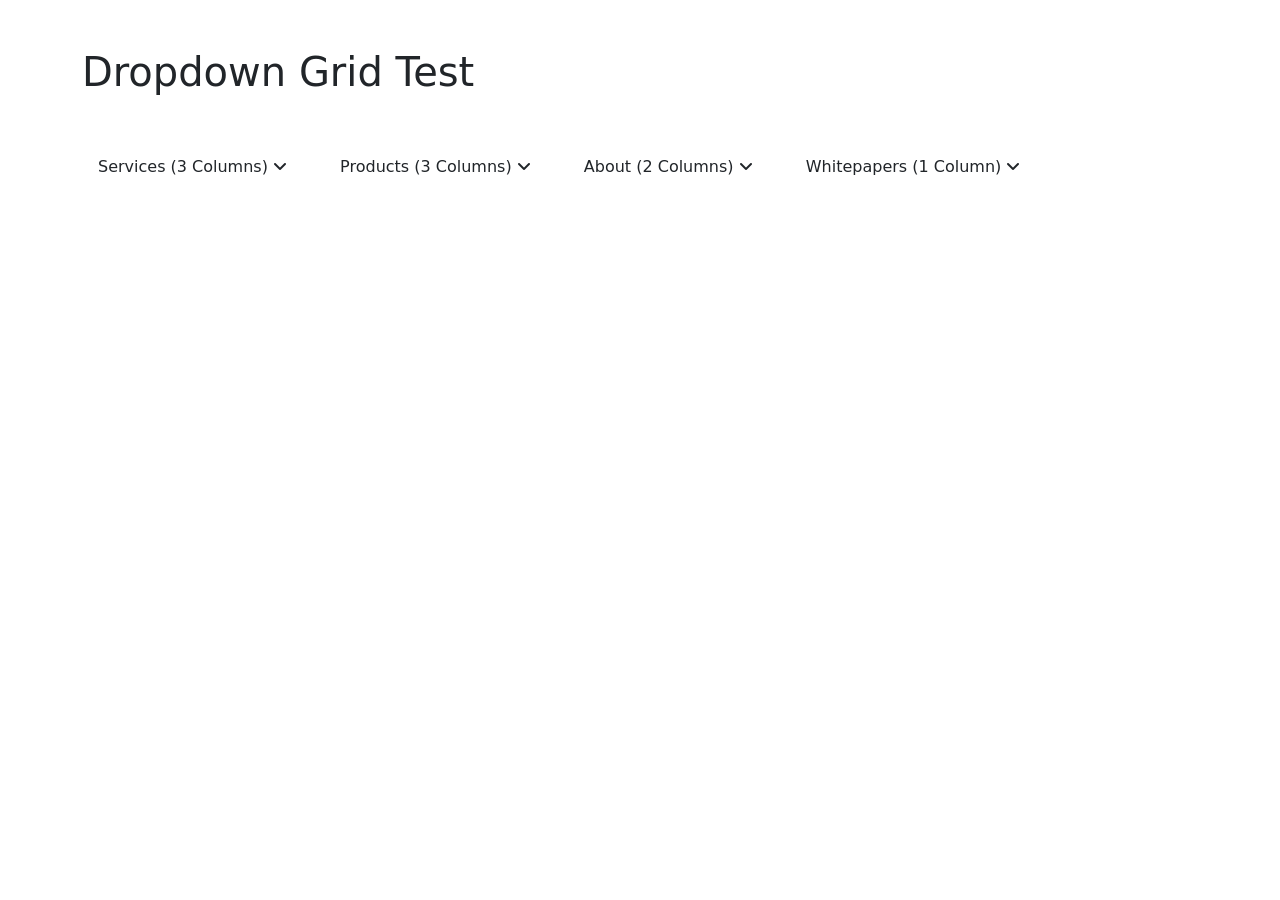
<file: dropdown-test.html>
<!DOCTYPE html>
<html lang="en">
<head>
    <meta charset="UTF-8">
    <meta name="viewport" content="width=device-width, initial-scale=1.0">
    <title>Dropdown Grid Test</title>
    <link href="css/style.css" rel="stylesheet">
    <link href="https://cdn.jsdelivr.net/npm/bootstrap@5.3.0/dist/css/bootstrap.min.css" rel="stylesheet">
    <link rel="stylesheet" href="https://cdnjs.cloudflare.com/ajax/libs/font-awesome/6.4.0/css/all.min.css">
</head>
<body>
    <div class="container mt-5">
        <h1>Dropdown Grid Test</h1>
        <p>This page tests the dropdown grid layouts. Hover over the buttons to see the dropdowns.</p>
        
        <!-- Services Dropdown Test (3 columns) -->
        <div class="nav-item dropdown d-inline-block me-3">
            <a class="nav-link dropdown-toggle btn btn-primary" href="#" role="button" data-bs-toggle="dropdown" aria-expanded="false">
                Services (3 Columns) <i class="fa-solid fa-angle-down"></i>
            </a>
            <div class="dropdown-menu dropdown-grid">
                <a class="dropdown-item" href="#">
                    <i class="fas fa-chart-line"></i>
                    <div>
                        <h6>Structural Health Monitoring</h6>
                        <p class="text-muted">Real-time monitoring solutions</p>
                    </div>
                </a>
                <a class="dropdown-item" href="#">
                    <i class="fas fa-microscope"></i>
                    <div>
                        <h6>Advanced NDT</h6>
                        <p class="text-muted">Non-invasive testing methods</p>
                    </div>
                </a>
                <a class="dropdown-item" href="#">
                    <i class="fas fa-bridge"></i>
                    <div>
                        <h6>Bridge Inspection</h6>
                        <p class="text-muted">Comprehensive condition assessment</p>
                    </div>
                </a>
                <a class="dropdown-item" href="#">
                    <i class="fas fa-database"></i>
                    <div>
                        <h6>Asset Monitoring</h6>
                        <p class="text-muted">Lifecycle management solutions</p>
                    </div>
                </a>
                <a class="dropdown-item" href="#">
                    <i class="fas fa-lightbulb"></i>
                    <div>
                        <h6>Consulting Services</h6>
                        <p class="text-muted">Expert engineering advice</p>
                    </div>
                </a>
                <a class="dropdown-item" href="#">
                    <i class="fas fa-mountain"></i>
                    <div>
                        <h6>Geotechnical Monitoring</h6>
                        <p class="text-muted">Soil and foundation analysis</p>
                    </div>
                </a>
            </div>
        </div>

        <!-- Products Dropdown Test (3 columns) -->
        <div class="nav-item dropdown d-inline-block me-3">
            <a class="nav-link dropdown-toggle btn btn-success" href="#" role="button" data-bs-toggle="dropdown" aria-expanded="false">
                Products (3 Columns) <i class="fa-solid fa-angle-down"></i>
            </a>
            <div class="dropdown-menu dropdown-grid-products">
                <a class="dropdown-item" href="#">
                    <i class="fas fa-balance-scale"></i>
                    <div class="item-content">
                        <h6>Tilt Meter</h6>
                        <p>Precision tilt monitoring solutions</p>
                    </div>
                </a>
                <a class="dropdown-item" href="#">
                    <i class="fas fa-wave-square"></i>
                    <div class="item-content">
                        <h6>Vibrating Sensor</h6>
                        <p>Advanced vibration detection systems</p>
                    </div>
                </a>
                <a class="dropdown-item" href="#">
                    <i class="fas fa-thermometer-half"></i>
                    <div class="item-content">
                        <h6>Temperature Sensor</h6>
                        <p>High-precision temperature monitoring</p>
                    </div>
                </a>
                <a class="dropdown-item" href="#">
                    <i class="fas fa-compress-arrows-alt"></i>
                    <div class="item-content">
                        <h6>Strain Gauge</h6>
                        <p>Structural strain measurement tools</p>
                    </div>
                </a>
                <a class="dropdown-item" href="#">
                    <i class="fas fa-water"></i>
                    <div class="item-content">
                        <h6>Piezometer</h6>
                        <p>Groundwater pressure monitoring</p>
                    </div>
                </a>
                <a class="dropdown-item" href="#">
                    <i class="fas fa-satellite-dish"></i>
                    <div class="item-content">
                        <h6>Data Logger</h6>
                        <p>Wireless data acquisition systems</p>
                    </div>
                </a>
            </div>
        </div>

        <!-- About Dropdown Test (2 columns) -->
        <div class="nav-item dropdown d-inline-block me-3">
            <a class="nav-link dropdown-toggle btn btn-info" href="#" role="button" data-bs-toggle="dropdown" aria-expanded="false">
                About (2 Columns) <i class="fa-solid fa-angle-down"></i>
            </a>
            <div class="dropdown-menu dropdown-grid-about">
                <a class="dropdown-item" href="#">
                    <i class="fas fa-question-circle"></i>
                    Why Sentra
                </a>
                <a class="dropdown-item" href="#">
                    <i class="fas fa-users"></i>
                    Our Team
                </a>
                <a class="dropdown-item" href="#">
                    <i class="fas fa-comments"></i>
                    Their Voices
                </a>
                <a class="dropdown-item" href="#">
                    <i class="fas fa-tags"></i>
                    Pricing Plan
                </a>
                <a class="dropdown-item" href="#">
                    <i class="fas fa-question"></i>
                    FAQ
                </a>
                <a class="dropdown-item" href="#">
                    <i class="fas fa-handshake"></i>
                    Partners
                </a>
            </div>
        </div>

        <!-- Whitepapers Dropdown Test (1 column) -->
        <div class="nav-item dropdown d-inline-block">
            <a class="nav-link dropdown-toggle btn btn-warning" href="#" role="button" data-bs-toggle="dropdown" aria-expanded="false">
                Whitepapers (1 Column) <i class="fa-solid fa-angle-down"></i>
            </a>
            <div class="dropdown-menu dropdown-grid-whitepapers">
                <a class="dropdown-item" href="#">
                    <i class="fas fa-blog"></i>
                    <div class="item-content">
                        <h6>Blogs</h6>
                        <p>Latest insights and industry updates</p>
                    </div>
                </a>
                <a class="dropdown-item" href="#">
                    <i class="fas fa-file-alt"></i>
                    <div class="item-content">
                        <h6>Case Studies</h6>
                        <p>Real-world project success stories</p>
                    </div>
                </a>
            </div>
        </div>
    </div>

    <script src="https://cdn.jsdelivr.net/npm/bootstrap@5.3.0/dist/js/bootstrap.bundle.min.js"></script>
</body>
</html>
</file>
<file: css/style.css>
/* ======================================================================== */
/* Marko HTML5 Template */
/* ======================================================================== */

/* ================== Table Of Content ================== */

/*
01. Import Vendor
02. Root Variables
    2.1 Colors Variables
    2.2 Font Weight Variables
    2.3 Font Size Variables
    2.4 Line Height Variables
03. Keyframes Animations
04. Base Styles
05. Global Layout Styles
06. Accent Color
07. Form Layout Components
    7.1 Form Layout
    7.2 Validation Styles
08. Navbar
09. Sidebar
10. Content Edit Sidebar
11. Newsletter Form
12. Button
13. Banner Video Container
14. Banner Components
    14.1 Banner Layout
    14.2 Banner Layout 404
15. Footer
16. Digital Process
17. Heading Components
    17.1 Title Heading
    17.2 Navbar Action Component
    17.3 Testimonial Reviewer
    17.4 Avatar Container
18. Sidebar Overlay
19. Content Sidebar Overlay
20. Custom Spacer Components
21. Text Components
    21.1 Text 404
22. Search Components
    22.1 Search Button
23. Card Components
24. About Components
25. Expertise Components
26. Partner Components
27. Partnership Components
28. Service Components
29. Case Studies Components
30. Team Components
31. Contact Components
32. Blog Components
33. Pricing Components
34. Core Benefits
35. Guide Components
36. Underline Components
37. Social Team Components
38. Testimonial Components
39. Newsletter Components
40. Breadcrumb Components
41. Icon Components
    41.1 Icon Components
    41.2 Stars
    41.3 Social Icons Components
    41.4 Social Container
    41.5 Social Footer Container
42. Counter Text
43. Service List
44. Link Wrapper
45. Choose Us Components
46. Image Container Components
47. Request Loader
48. Modal Components
49. Detail List
50. Accordion Components
51. Maps Components
52. Single Service Components
53. CTA Service Banner Components
54. Animate Components
55. CustomText Container Components
56. Footer Components
    56.1 Footer Layout
    56.2 Footer List
    56.3 Contact List
    56.4 Footer Logo Container
    56.5 Footer Quick Links
    56.6 Footer Services Container
    56.7 Footer Contact Container
    56.8 Copyright Container
    56.9 Legal Link
    56.10 Footer Spacer
57. Media Queries
    57.1 Tablet Responsive
    57.2 Mobile Responsive
*/

/* ================== 01. Import Vendor ================== */

@import url('../css/vendor/font-family-plus-jakarta-sans.css');
@import url('../css/vendor/bootstrap.min.css');
@import url('../css/vendor/fontawesome.css');
@import url('../css/vendor/brands.css');
@import url('../css/vendor/regular.css');
@import url('../css/vendor/solid.css');
@import url('../css/vendor/swiper-bundle.min.css');
@import url('../css/vendor/animate.min.css');

/* ================== 02 Root Variables ================== */

/* 2.1 Colors Variables */

:root{
    --primary: #dfcaa0;
    --secondary: #2d2e2f  ;
    --text-color: #ffffff;
    --text-color-2: var(--secondary);
    --accent-color: #f48120 ;
    --accent-color-2: #FFFFFF;
    --accent-color-3: #f48120 ;
    --accent-color-4: #0E0E0E;
    --accent-color-5: #0404047D;
    --accent-color-6: #f48120 ;
    --star-color: #EFBC2A;
    --error-color: #e63946;
    --accent-transparent: #00000000;
    --accent-transparent-2: #00000073;
    --box-shadow-top-left: -3px -3px 7px 0px #f48120 ;
    --box-shadow-bottom-right: 3px 3px 7px 0px #f48120 ;
    --box-shadow-top-left-wide: -3px -3px 10px 0px #f48120 ;
    --box-shadow-bottom-right-wide: 3px 3px 10px 0px #f48120 ;
    --global-font: "Plus Jakarta Sans", sans-serif;
    --global-border-radius: 25px 25px 25px 25px;
    --animation-normal: 1.25s;
    --animation-slow: 2s;
    --animation-fast: 0.75s;
    --scrolled-bg: #000;
    
    /* 2.2 Font Weight Variables */
    --font-weight-normal: 400;
    --font-weight-medium: 500;
    --font-weight-semibold: 600;
    --font-weight-bold: 700;
    --font-weight-black: 900;
    
    /* 2.3 Font Size Variables */
    --font-size-xs: 12px;
    --font-size-sm: 14px;
    --font-size-base: 16px;
    --font-size-header: 17px;
    --font-size-lg: 18px;
    --font-size-xl: 20px;
    --font-size-2xl: 22px;
    --font-size-3xl: 24px;
    --font-size-4xl: 25px;
    --font-size-5xl: 28px;
    --font-size-6xl: 30px;
    --font-size-7xl: 32px;
    --font-size-8xl: 38px;
    --font-size-9xl: 40px;
    --font-size-10xl: 45px;
    --font-size-11xl: 46px;
    --font-size-12xl: 50px;
    --font-size-13xl: 56px;
    --font-size-14xl: 64px;
    --font-size-15xl: 100px;
    --font-size-16xl: 150px;
    --font-size-17xl: 200px;
    
    /* 2.4 Line Height Variables */
    --line-height-tight: 1em;
    --line-height-snug: 1.2em;
    --line-height-normal: 1.3em;
    --line-height-relaxed: 1.4em;
    --line-height-loose: 1.5em;
    --line-height-extra-loose: 1.6em;
    --line-height-ultra-tight: 0.9em;
    --line-height-px-20: 20px;
    --line-height-px-21: 21px;
}

.lightmode{
    --primary: #f48120;
    --secondary: #ede8d0;
    --text-color: #000000;
    --accent-color: #f48120 ;
    --accent-color-2: #000000;
    --accent-color-3: #f48120 ;
    --accent-color-4: #2d2e2f;
    --accent-color-5: #FFFFFF7D;
    --accent-color-6: #f48120;
    --accent-color-7: #FFFFFF8C;
    --star-color: #EFBC2A;
    --error-color: #E63946;
    --scrolled-bg: #2d2e2f;
}

body.lightmode header .nav-link {
    color: #ffffff;
}

body.lightmode header .icon-circle {
    color: #ffffff;
}

body.lightmode .service-recent{
    color: #ffffff;
}

<<<<<<< HEAD
.text-product{
    color: var(--text-color);
}
=======
>>>>>>> 6e58328ffb7a3e5278853d2ab8809a75fa729bdc

body.lightmode .service-included {
    color: #ffffff;
}

body.lightmode .cta-service-banner {
    color: #ffffff;
}

body.lightmode .card-testimonial-header-title {
    color: #ffffff;
}

body.lightmode .card-testimonial-reviewer {
    color: #ffffff;
}

body.lightmode .card-testimonial {
    color: #ffffff;
}

body.lightmode .newsletter-layout {
    color: #ffffff;
}

body.lightmode .accordion-button {
    color: #ffffff;
}

/* ================== 03. Keyframes Animations ================== */

@property --progress {
    syntax: '<integer>';
    inherits: true;
    initial-value: 0;
}

@keyframes load {
    to {
        --progress: var(var(--value))
    }
}

@keyframes ripple {
    from {
        opacity: 1;
        transform: scale3d(1, 1, 1);
        transform-origin: center;
        border-width: 0px;
    }

    to {
        opacity: 0;
        transform: scale3d(1.7, 1.7, 1.8);
        transform-origin: center;
        border-width: 13px;
    }
}

@keyframes menu-animation {
    0% {
        opacity: 0;
        -webkit-transform: scale(.04) translateY(300%);
        transform: scale(.04) translateY(300%);
    }
    40% {
        -webkit-transform: scale(.04) translateY(0);
        transform: scale(.04) translateY(0);
        -webkit-transition: ease-out;
        transition: ease-out;
    }
    60% {
        opacity: 1;
        -webkit-transform: scale(.02) translateY(0);
        transform: scale(.02) translateY(0);
    }
    61% {
        opacity: 1;
        -webkit-transform: scale(.04) translateY(0);
        transform: scale(.04) translateY(0);
    }
    99.9% {
        opacity: 1;
        height: 0;
        padding-bottom: 100%;
        border-radius: 100%;
    }
    100% {
        opacity: 1;
        -webkit-transform: scale(1) translateY(0);
        transform: scale(1) translateY(0);
        height: 100%;
        padding-bottom: 0;
        border-radius: 0;
    }
}
 
/* ================== 04. Base Styles ================== */

.team_title{
    color: #FFFFFF;
}

body{
    background-color: var(--secondary);
    font-family: var(--global-font);
    color: var(--primary);
}

body.lightmode .keep-dark {
    --primary: #D1D1D1;
    --secondary: #040404;
    --text-color: #8B8B8B;
    --accent-color: #d44a00 ; 
    --accent-color-2: #FFFFFF;
    --accent-color-3: #1F1F1F;
    --accent-color-4: #f0eded;
    --accent-color-5: #0404047D;
    --accent-color-6: #d44a00 ;
    --accent-color-7: #FFFFFF8C;
    --star-color: #EFBC2A;
    --error-color: #e63946;
}

h1 {
    font-size: var(--font-size-15xl);
    line-height: var(--line-height-normal);
}

h2{
    font-size: var(--font-size-14xl);
    line-height: var(--line-height-snug);
}

h3 {
    font-size: var(--font-size-11xl);
    line-height: var(--line-height-snug);
}

h4 {
    font-size: var(--font-size-5xl);
    line-height: var(--line-height-loose);
}

h5 {
    font-size: var(--font-size-3xl);
    line-height: var(--line-height-loose);
}

h6 {
    font-size: var(--font-size-xl);
    line-height: var(--line-height-loose);
}

h1, h2, h3, h4, h5, h6 {
    font-weight: var(--font-weight-bold);
    margin: 0;
}

button, a{
    font-size: var(--font-size-base);
    color: var(--accent-color);
    text-decoration: none;
    font-weight: var(--font-weight-semibold);
}

p {
    font-size: var(--font-size-lg);
    margin-bottom: 14.4px;
    font-weight: var(--font-weight-medium);
    color: var(--text-color);
}

ul{
    list-style: none;
}

/* ================== 05. Global Layout Styles ================== */

.section {
<<<<<<< HEAD
    padding: 60px 20px 20px 20px;
}

.section1 {
    padding: 20px 20px 20px 20px;
    margin-top: 5px;
    margin-bottom: 5px;
=======
    padding: 120px 20px 120px 20px;
>>>>>>> 6e58328ffb7a3e5278853d2ab8809a75fa729bdc
}

.hero-container {
    max-width: 1280px;
    margin-right: auto;
    margin-left: auto;
    width: 100%;
<<<<<<< HEAD

=======
>>>>>>> 6e58328ffb7a3e5278853d2ab8809a75fa729bdc
}

.section-banner{
    padding: 0px 30px 0px 30px;
}

.section-404{
    padding: 30px 30px 30px 30px;
}

.section-partner{
    padding: 0px 20px 0px 20px;
}

.section-guide{
    padding: 0px 30px 0px 30px;
}

.section404{
    display: flex;
    flex-direction: column;
    gap: 1em;
    min-height: 900px;
    justify-content: center;
    align-items: center;
    text-align: center;
    justify-self: center;
    width: 50%;
    padding: 4em 1em 4em 1em;
}

.section-footer{
    padding: 0px 30px 30px 30px;
}

/* ================== 06. Accent Color ================== */

.accent-color {
    color: var(--accent-color);
}

/* ================== 07. Form Layout Components ================== */

/* 7.1 Form Layout */

.form-layout-wrapper{
    display: flex;
    border-radius: var(--global-border-radius);
    overflow: hidden;
    flex-direction: column;
    padding: 2px 2px 2px 2px;
    width: 100%;
    height: 100%;
    position: relative;
    z-index: 1;
}

.form-layout-wrapper::before{
    content: '';
    position: absolute;
    opacity: 0.5;
    background-color: transparent;
    background-image: linear-gradient(180deg, var(--accent-color) 0%, var(--accent-transparent) 100%);
    width: 100%;
    height: 100%;
    top: 0;
    left: 0;
    z-index: -1;
}

.form-layout{
    width: 100%;
    height: 100%;
    background-color: transparent;
    background-image: radial-gradient(at bottom center, var(--accent-color-3), var(--accent-color-4) 50%);
    display: flex;
    flex-direction: column;
    justify-content: center;
    gap: 30px 30px;
    border: 1px solid var(--accent-color-3);
    padding: 45px 30px 45px 30px;
}

.form{
    display: flex;
    flex-direction: column;
    gap: 20px 20px;
}

.form input,
.form textarea,
.form select {
    background-color: var(--secondary);
    border: none;
    border-radius: 100px;
    color: var(--primary);
    outline: none;
    line-height: var(--line-height-px-21);
    padding: 20px 30px 20px 30px;
    font-size: var(--font-size-base);
    width: 100%;
}

body.lightmode .form input,
body.lightmode .form textarea,
body.lightmode .form select{
    border: 1px solid var(--accent-color-3);
}

.form textarea{
    border-radius: 35px;
}

.form input:focus,
.form textarea:focus,
.form select:focus {
    box-shadow: none;
    color: var(--primary);
}

.form input:autofill,
.form input:autofill:focus {
    transition: background-color 5000s ease-in-out;
    -webkit-text-fill-color: var(--primary);
}

.form input::placeholder,
.form textarea::placeholder {
    font-size: var(--font-size-base);
    font-weight: var(--font-weight-normal);
    line-height: var(--line-height-relaxed);
}

.form label{
    font-size: var(--font-size-base);
    font-weight: var(--font-weight-normal);
    line-height: var(--line-height-relaxed);
    text-align: start;
    color: var(--text-color);
}

.form .form-select {
    color: var(--text-color-2);
}

.form-check-input:checked[type=checkbox] {
    --bs-form-check-bg-image: url('data:image/svg+xml,<svg xmlns="http://www.w3.org/2000/svg" width="16" height="16" fill="blue" class="bi bi-check-xl" viewBox="0 0 16 16"><path d="M12.736 3.97a.733.733 0 0 1 1.047 0c.286.289.29.756.01 1.05L7.88 12.01a.733.733 0 0 1-1.065.02L3.217 8.384a.757.757 0 0 1 0-1.06.733.733 0 0 1 1.047 0l3.052 3.093 5.4-6.425a.247.247 0 0 1 .02-.022Z"/></svg>');
}

.form input.form-check-input {
    background-color: transparent;
    border: 1px solid gray;
}

.form input.form-check-input:checked {
    border: 1px solid #d44a00 ;
    color: #d44a00 ;
}

.form-button-container{
    display: flex;
    flex-direction: row;
    justify-content: flex-start;
    width: auto;
}

/* 7.2 Validation Styles */

.error-text {
    color: var(--accent-color);
    font-size: var(--font-size-base);
    margin-bottom: 10px;
  }

.alert {
    display: flex;
    flex-direction: column;
    align-items: center;
    padding: 2em;
    border-radius: 6px;
    margin-bottom: 15px;
    border: 1px solid var(--background-color);
  }

.success {
    display: flex;
    flex-direction: column;
    gap: 1em;
    background-color: var(--primary);
    color: var(--secondary);
}

.success span,
.success p{
    color: var(--secondary);
}
  
.error {
    display: flex;
    flex-direction: column;
    gap: 1em;
    background-color: var(--primary);
    color: var(--secondary);
}

.error span,
.error p{
    color: var(--secondary);
}
  
.check-icon,
.cross-icon {
    font-size: var(--font-size-xl);
    margin-right: 10px;
}

.hidden{
    display: none;
}

.search-form input {
    background-color: var(--accent-transparent);
    border: 1px solid var(--accent-color-5);
    border-right: none;
    border-radius: 25px 0px 0px 25px;
    height: 70px;
    padding: 0px 30px;  
    width: 600px;
    color: var(--primary);
}

.search-form input:focus {
    border: 1px solid var(--accent-color-5);
    border-right: none;
    outline: 1px solid var(--accent-color-5);
    outline-offset: 0;
}

.search-form button {
    border: 1px solid var(--accent-color-5);
    border-left: none;
    background-color: transparent;
    color: var(--accent-color-1);
    border-radius: 0px 25px 25px 0px;
    padding: 0px 30px;
    height: 70px;
}

.search-form input:autofill,
.search-form input:autofill:focus {
    -webkit-box-shadow: 0 0 0 1000px transparent inset !important;
    box-shadow: 0 0 0 1000px transparent inset !important;
    background-color: var(--accent-color-5) !important;
    -webkit-text-fill-color: var(--accent-color-5) !important;
}

/* ================== 08. Navbar ================== */

.navbar-wrapper{
    display: flex;
    flex-direction: row;
    align-self: stretch;
    width: 100%;
    height: 100%;
    padding: 25px 25px 25px 25px;
}



.navbar {
    position: relative;
    display: flex;
    width: 100%;
    z-index: 3;
    padding: 1em;
    border: 1px solid var(--accent-color-3);
    background-color: var(--accent-color-4);
    padding: 15px 25px 15px 25px;
    border-radius: var(--global-border-radius);
}

.navbar-container{
    display: flex;
    flex-direction: row;
    justify-content: space-between;
    width: 100%;
}

.nav-btn{
    display: none;
    padding: 8px 16px;
    background-color: var(--accent-color);
    color: var(--primary);
    box-shadow: none;
    transition: all 0.3s ease;
    order: 1;
}
.navbar-nav .nav-link:focus {
    color: var(--accent-color);
    background-color: none;
}

.nav-link {
    font-size: var(--font-size-header);
    font-weight: var(--font-weight-semibold);
    line-height: var(--line-height-loose);
    color: var(--primary);
    background-color: transparent;
    padding: 8px 16px 8px 16px !important;
}

.navbar-nav{
    display: flex;
    flex-wrap: wrap;
    justify-content: center;
}

.navbar-collapse{
    display: flex;
    justify-content: space-between;
}

.nav-link:hover,
.nav-link.active,
.nav-link.show {
    color: var(--accent-color) !important;
    background-color: transparent;
}

.navbar-toggler:focus{
    box-shadow: none;
}

/* Base dropdown menu styles - only for non-grid dropdowns */
.dropdown-menu:not(.dropdown-grid):not(.dropdown-grid-about):not(.dropdown-grid-products):not(.dropdown-grid-whitepapers) {
    border-radius: 0;
    border: none;
    padding: 0;
    border-radius: 25px;
    width: 350px;
    background-color: var(--secondary);
    overflow: hidden;
    -webkit-box-shadow: 0 10px 30px 0 rgba(45, 45, 45, .2);
    box-shadow: 0 10px 30px 0 rgba(250, 249, 249, 0.2);
}

/* Base dropdown item styles - only for non-grid dropdowns */
.dropdown-menu:not(.dropdown-grid):not(.dropdown-grid-about):not(.dropdown-grid-products):not(.dropdown-grid-whitepapers) .dropdown-item {
    padding-block: 0.75rem;
    color: var(--primary);
    font-size: var(--font-size-base);
    font-weight: var(--font-weight-medium);
    padding-inline: 0.75rem;
}

/* Base dropdown item states - only for non-grid dropdowns */
.dropdown-menu:not(.dropdown-grid):not(.dropdown-grid-about):not(.dropdown-grid-products):not(.dropdown-grid-whitepapers) .dropdown-item.active {
    color: var(--text-color);
    background-color: transparent;
}

.dropdown-menu:not(.dropdown-grid):not(.dropdown-grid-about):not(.dropdown-grid-products):not(.dropdown-grid-whitepapers) .dropdown-item:hover {
    background-color: var(--secondary);
    color: var(--text-color);
}

.dropdown-menu:not(.dropdown-grid):not(.dropdown-grid-about):not(.dropdown-grid-products):not(.dropdown-grid-whitepapers) .dropdown-item:focus {
    color: var(--text-color);
}

.dropdown-toggle::after {
    display: none !important;
}

/* Enhanced Dropdown Functionality */
.nav-item.dropdown {
    position: relative;
}

/* Base dropdown menu positioning and animation styles */
.dropdown-menu {
    opacity: 0;
    visibility: hidden;
    transform: translateX(-50%) translateY(-10px);
    transition: all 0.3s ease;
    position: absolute;
    top: 100%;
    left: 50%;
    margin-top: 0;
    border-radius: 15px;
    z-index: 1000;
    display: block !important; /* Override Bootstrap's display: none */
}

/* Default styles for non-grid dropdowns */
.dropdown-menu:not(.dropdown-grid):not(.dropdown-grid-about):not(.dropdown-grid-products):not(.dropdown-grid-whitepapers) {
    border: 1px solid var(--accent-color-3);
    background-color: var(--secondary);
    box-shadow: 0 10px 30px rgba(0, 0, 0, 0.15);
}

/* Show dropdown on hover and when active */
.nav-item.dropdown:hover .dropdown-menu,
.dropdown-menu.show {
    opacity: 1;
    visibility: visible;
    transform: translateX(-50%) translateY(0);
}

/* Specific transform for grid dropdowns */
.nav-item.dropdown:hover .dropdown-menu.dropdown-grid,
.nav-item.dropdown:hover .dropdown-menu.dropdown-grid-products,
.dropdown-menu.dropdown-grid.show,
.dropdown-menu.dropdown-grid-products.show {
    transform: translateX(-50%) translateY(0);
}

/* Ensure smooth transitions */
.dropdown-menu.show {
    display: block !important;
}

/* Prevent dropdown from interfering with navigation */
.dropdown-menu:not(.show):not(:hover) {
    pointer-events: none;
}

.dropdown-menu.show,
.nav-item.dropdown:hover .dropdown-menu {
    pointer-events: auto;
}

/* Multi-column dropdown grid for Services (3 columns) */
.dropdown-menu.dropdown-grid {
    display: grid !important;
    grid-template-columns: repeat(3, 1fr) !important;
    gap: 16px !important;
    padding: 24px !important;
    width: max-content !important;
    min-width: 600px !important;
    max-width: 90vw !important;
    background-color: var(--secondary) !important;
    border: 1px solid var(--accent-color-3) !important;
    box-shadow: 0 15px 35px rgba(0, 0, 0, 0.1) !important;
    border-radius: 12px !important;
    left: 50% !important;
    transform: translateX(-50%) !important;
}

.dropdown-menu.dropdown-grid .dropdown-item {
    display: flex;
    align-items: flex-start;
    gap: 12px;
    padding: 16px;
    border: 1px solid var(--accent-color-3);
    border-radius: 12px;
    text-decoration: none;
    color: var(--primary);
    transition: all 0.2s ease;
    background-color: var(--accent-color-4);
    margin-bottom: 8px;
}

.dropdown-menu.dropdown-grid .dropdown-item:hover {
    background-color: var(--accent-color-3);
    text-decoration: none;
    transform: translateY(-2px);
    box-shadow: 0 5px 15px rgba(0, 0, 0, 0.1);
}

.dropdown-menu.dropdown-grid .dropdown-item h6 {
    margin: 0 0 6px 0;
    font-size: var(--font-size-base);
    font-weight: var(--font-weight-semibold);
    color: var(--primary);
}

.dropdown-menu.dropdown-grid .dropdown-item p {
    margin: 0;
    font-size: var(--font-size-sm);
    color: var(--text-color);
    line-height: 1.4;
}

.dropdown-menu.dropdown-grid .dropdown-item i {
    color: var(--accent-color);
    font-size: 1.25rem;
    min-width: 24px;
    align-self: center;
}

/* Standard dropdown styles for simple lists */
.dropdown-menu:not(.dropdown-grid) {
    min-width: 250px;
    padding: 10px 0;
}

.dropdown-menu:not(.dropdown-grid) .dropdown-item {
    padding: 12px 20px;
    color: var(--primary);
    font-size: var(--font-size-base);
    font-weight: var(--font-weight-medium);
    transition: all 0.2s ease;
    border-left: 3px solid transparent;
}

.dropdown-menu:not(.dropdown-grid) .dropdown-item:hover {
    background-color: var(--accent-color-3);
    color: var(--accent-color);
    border-left-color: var(--accent-color);
    padding-left: 25px;
}

/* Multi-column grid for About dropdown (2 columns with better spacing) */
.dropdown-menu.dropdown-grid-about {
    display: grid !important;
    grid-template-columns: repeat(2, 1fr) !important;
    gap: 16px !important;
    padding: 24px !important;
    width: 480px !important;
    min-width: 460px !important;
    background-color: var(--secondary) !important;
    border: 1px solid var(--accent-color-3) !important;
    box-shadow: 0 15px 35px rgba(0, 0, 0, 0.1) !important;
    border-radius: 12px !important;
}

.dropdown-menu.dropdown-grid-about .dropdown-item {
    display: flex;
    align-items: center;
    gap: 12px;
    padding: 16px;
    border: 1px solid var(--accent-color-3);
    border-radius: 12px;
    text-decoration: none;
    color: var(--primary);
    transition: all 0.2s ease;
    background-color: var(--accent-color-4);
    font-size: var(--font-size-base);
    margin-bottom: 8px;
}

.dropdown-menu.dropdown-grid-about .dropdown-item:hover {
    background-color: var(--accent-color-3);
    color: var(--primary);
    transform: translateY(-2px);
    box-shadow: 0 5px 15px rgba(0, 0, 0, 0.1);
}

.dropdown-menu.dropdown-grid-about .dropdown-item i {
    color: var(--accent-color);
    font-size: 1.25rem;
    min-width: 24px;
}

/* Products dropdown grid (3 columns) */
<<<<<<< HEAD
/* ====== Product Dropdown (New Design) ====== */
.dropdown-menu.dropdown-menu-products {
    display: block !important;
    padding: 0 !important;
    width: auto !important;
    min-width: 1100px !important;
    max-width: calc(100vw - 40px) !important;
    background-color: #0a0a0a !important;
    border: 1px solid var(--accent-color) !important;
    border-radius: 8px !important;
    box-shadow: 0 10px 40px rgba(0, 0, 0, 0.3), 0 0 20px rgba(255, 127, 0, 0.1) !important;
    left: 50% !important;
    transform: translateX(-50%) !important;
    overflow: visible !important;
}

.dropdown-products-container {
    display: grid;
    grid-template-columns: repeat(3, 1fr);
    gap: 0;
    padding: 32px;
}

.dropdown-column {
    display: flex;
    flex-direction: column;
    gap: 0;
}

.dropdown-column:not(:last-child) {
    border-right: 1px solid rgba(255, 127, 0, 0.2);
    padding-right: 32px;
    margin-right: 32px;
}

.dropdown-column-header {
    margin-bottom: 24px;
}

.column-title {
    display: inline-flex;
    align-items: center;
    gap: 8px;
    font-size: 1.1rem;
    font-weight: 600;
    color: #ffffff;
    text-decoration: none;
    transition: all 0.2s ease;
}

.column-title:hover {
    color: var(--accent-color);
}

.column-title i:first-child {
    color: var(--accent-color);
    font-size: 1.2rem;
}

.column-title i:last-child {
    opacity: 0;
    transform: translateX(-8px);
    transition: all 0.2s ease;
    font-size: 0.85rem;
}

.column-title:hover i:last-child {
    opacity: 1;
    transform: translateX(0);
}

.dropdown-column-content {
    display: flex;
    flex-direction: column;
    gap: 20px;
}

.section-group {
    display: flex;
    flex-direction: column;
    gap: 12px;
}

.section-label {
    margin: 0;
    font-size: 0.75rem;
    font-weight: 600;
    letter-spacing: 0.1em;
    text-transform: uppercase;
    color: #999999;
    text-transform: uppercase;
}

.product-list {
    list-style: none;
    margin: 0;
    padding: 0;
    display: flex;
    flex-direction: column;
    gap: 10px;
}

.product-link {
    font-size: 0.95rem;
    color: #e0e0e0;
    text-decoration: none;
    transition: all 0.2s ease;
    padding: 4px 0;
    border-bottom: 1px solid transparent;
}

.product-link:hover {
    color: var(--accent-color);
    border-bottom-color: var(--accent-color);
    padding-left: 4px;
}

/* Services Callout Section */
.services-callout {
    border-top: 1px solid rgba(255, 127, 0, 0.2);
    padding-top: 24px;
    margin-top: 12px;
}

.callout-text {
    margin: 0 0 16px 0;
    font-size: 0.95rem;
    color: #d0d0d0;
    line-height: 1.6;
}

.explore-btn {
    display: inline-flex;
    align-items: center;
    gap: 8px;
    padding: 10px 16px;
    font-size: 0.95rem;
    font-weight: 500;
    color: #ffffff;
    text-decoration: none;
    border: 1px solid var(--accent-color);
    border-radius: 4px;
    transition: all 0.2s ease;
    background-color: transparent;
}

.explore-btn:hover {
    background-color: var(--accent-color);
    color: #000;
}

.explore-btn i {
    font-size: 0.85rem;
    transition: transform 0.2s ease;
}

.explore-btn:hover i {
    transform: translateX(4px);
}

/* Dropdown Menu Products (Legacy - for compatibility) */
=======
>>>>>>> 6e58328ffb7a3e5278853d2ab8809a75fa729bdc
.dropdown-menu.dropdown-grid-products {
    display: grid !important;
    grid-template-columns: repeat(3, 1fr) !important;
    gap: 16px !important;
    padding: 24px !important;
    width: max-content !important;
    min-width: 600px !important;
    max-width: 90vw !important;
    background-color: var(--secondary) !important;
    border: 1px solid var(--accent-color-3) !important;
    box-shadow: 0 15px 35px rgba(0, 0, 0, 0.1) !important;
    border-radius: 12px !important;
    left: 50% !important;
    transform: translateX(-50%) !important;
}

.dropdown-menu.dropdown-grid-products .dropdown-item {
    display: flex;
    align-items: flex-start;
    gap: 12px;
    padding: 16px;
    border: 1px solid var(--accent-color-3);
    border-radius: 12px;
    text-decoration: none;
    color: var(--primary);
    transition: all 0.2s ease;
    background-color: var(--accent-color-4);
    margin-bottom: 8px;
}

.dropdown-menu.dropdown-grid-products .dropdown-item:hover {
    background-color: var(--accent-color-3);
    color: var(--accent-color);
    transform: translateY(-2px);
    box-shadow: 0 5px 15px rgba(0, 0, 0, 0.1);
}

.dropdown-menu.dropdown-grid-products .dropdown-item i {
    color: var(--accent-color);
    font-size: 1.25rem;
    min-width: 24px;
    align-self: center;
}

.dropdown-menu.dropdown-grid-products .dropdown-item .item-content h6 {
    margin: 0 0 6px 0;
    font-size: var(--font-size-base);
    font-weight: var(--font-weight-semibold);
    color: var(--primary);
}

.dropdown-menu.dropdown-grid-products .dropdown-item .item-content p {
    margin: 0;
    font-size: var(--font-size-sm);
    color: var(--text-color);
    line-height: 1.4;
}

<<<<<<< HEAD
/* ====== Responsive Product Dropdown ====== */

/* Tablet/Medium Screens (768px - 1200px) */
@media screen and (max-width: 1200px) {
    .dropdown-menu.dropdown-menu-products {
        min-width: 900px !important;
    }
    
    .dropdown-products-container {
        padding: 24px;
    }
    
    .dropdown-column {
        padding-right: 24px;
        margin-right: 24px;
    }
}

/* Tablet (max 1024px) */
@media screen and (max-width: 1024px) {
    .dropdown-menu.dropdown-menu-products {
        min-width: calc(100vw - 40px) !important;
        max-width: calc(100vw - 40px) !important;
    }
    
    .dropdown-products-container {
        grid-template-columns: 1fr;
        padding: 20px;
    }
    
    .dropdown-column {
        padding-right: 0 !important;
        margin-right: 0 !important;
        border-right: none !important;
        border-bottom: 1px solid rgba(255, 127, 0, 0.2);
        padding-bottom: 20px;
        margin-bottom: 20px;
    }
    
    .dropdown-column:last-child {
        border-bottom: none;
        padding-bottom: 0;
        margin-bottom: 0;
    }
    
    .column-title {
        font-size: 1rem;
    }
}

/* Mobile (max 768px) */
@media screen and (max-width: 768px) {
    .dropdown-menu.dropdown-menu-products {
        min-width: calc(100vw - 30px) !important;
        max-width: calc(100vw - 30px) !important;
        left: 15px !important;
        transform: translateX(0) !important;
    }
    
    .dropdown-products-container {
        padding: 16px;
    }
    
    .dropdown-column-header {
        margin-bottom: 16px;
    }
    
    .column-title {
        font-size: 0.95rem;
    }
    
    .section-label {
        font-size: 0.7rem;
    }
    
    .product-link {
        font-size: 0.9rem;
    }
    
    .callout-text {
        font-size: 0.9rem;
    }
    
    .explore-btn {
        font-size: 0.9rem;
        padding: 8px 12px;
    }
}

=======
>>>>>>> 6e58328ffb7a3e5278853d2ab8809a75fa729bdc
/* Whitepapers dropdown grid (single column with better spacing) */
.dropdown-menu.dropdown-grid-whitepapers {
    display: grid !important;
    grid-template-columns: 1fr !important;
    gap: 16px !important;
    padding: 24px !important;
    width: 380px !important;
    min-width: 360px !important;
    background-color: var(--secondary) !important;
    border: 1px solid var(--accent-color-3) !important;
    box-shadow: 0 15px 35px rgba(0, 0, 0, 0.1) !important;
    border-radius: 12px !important;
}

.dropdown-menu.dropdown-grid-whitepapers .dropdown-item {
    display: flex;
    align-items: flex-start;
    gap: 12px;
    padding: 16px;
    border: 1px solid var(--accent-color-3);
    border-radius: 12px;
    text-decoration: none;
    color: var(--primary);
    transition: all 0.2s ease;
    background-color: var(--accent-color-4);
    margin-bottom: 8px;
}

.dropdown-menu.dropdown-grid-whitepapers .dropdown-item:hover {
    background-color: var(--accent-color-3);
    color: var(--accent-color);
    transform: translateY(-2px);
    box-shadow: 0 5px 15px rgba(0, 0, 0, 0.1);
}

.dropdown-menu.dropdown-grid-whitepapers .dropdown-item i {
    color: var(--accent-color);
    font-size: 1.25rem;
    min-width: 24px;
    align-self: center;
}

.dropdown-menu.dropdown-grid-whitepapers .dropdown-item .item-content h6 {
    margin: 0 0 6px 0;
    font-size: var(--font-size-base);
    font-weight: var(--font-weight-semibold);
    color: var(--primary);
}

.dropdown-menu.dropdown-grid-whitepapers .dropdown-item .item-content p {
    margin: 0;
    font-size: var(--font-size-sm);
    color: var(--text-color);
    line-height: 1.4;
}

/* Change icon color to white on hover for all dropdown items */
.dropdown-menu .dropdown-item:hover i {
    color: #9e9e9e;
}

/* Scrolled Header Styles */
header.scrolled .navbar-wrapper {
    padding: 10px 25px; /* reduced padding for compact height */
}

header.scrolled .navbar {
    position: fixed;
    top: 0;
    left: 0;
    right: 0;
    width: 100vw;
    border-radius: 0;
    border: none;
    background: var(--scrolled-bg);
    box-shadow: 0 6px 18px rgba(0,0,0,0.08);
    z-index: 9999;
    padding: 10px 25px; /* reduced padding */
}

/* Transition for smooth change */
.navbar {
    transition: all 0.3s ease;
}

/* ================== 09. Sidebar ================== */

.sidebar {
    position: fixed;
    top: 0;
    left: -300px;
    width: 300px;
    height: 100%;
    background: var(--secondary);
    color: var(--primary);
    transition: transform 0.4s ease-in-out;
    z-index: 1000;
    overflow-y: auto;
    max-height: 100vh;
    padding: 0px 16px 0px 5px;
}

.sidebar.active{
    transform: translateX(300px);
}

.sidebar-header {
    display: flex;
    justify-content: space-between;
    align-items: center;
    padding: 20px 20px 20px 20px;
}

.sidebar-header .logo {
    width: 75%;
}

.close-btn {
    display: inline-block;
    justify-content: center;
    background-color: var(--accent-color);
    border: var(--accent-color);
    border-radius: 8px 8px 8px 8px;
    color: var(--primary);
    font-weight: var(--font-weight-bold);
    position: relative;
    font-size: var(--font-size-base);
    cursor: pointer;
    padding: 8px 18px;
    transition: all 0.4s;
}

.close-btn:hover{
    background-color: var(--accent-transparent);
    color: var(--accent-color);
    border: 1px solid var(--accent-color);
}

.menu {
    list-style: none;
    padding: 0;
    margin-top: 20px;
}

.menu li {
    margin-bottom: 10px;
}

.menu a {
    color: var(--primary);
    text-decoration: none;
    padding: 10px 10px 10px 10px;
    display: block;
    border-radius: 5px;
    transition: 0.3s;
    font-size: var(--font-size-base);
    font-weight: var(--font-weight-medium);
    text-transform: capitalize;
}

.menu a:hover,
.menu a.active,
.menu a.focus {
    color: var(--accent-color);
    background-color: var(--secondary);
}

.sidebar-dropdown .dropdown-header {
    display: flex;
    justify-content: space-between;
    align-items: center;
}

.sidebar-dropdown-btn {
    background: none;
    border: 1px solid var(--accent-color);
    color: var(--accent-color);
    font-size: var(--font-size-base);
    cursor: pointer;
    padding: 0px 18px;
    border-radius: 24px;
    transition: transform 0.3s ease;

}
.sidebar-dropdown-btn:hover {
    color: var(--accent-color);
    border: 1px solid var(--accent-color)
}

.sidebar-dropdown-menu {
    list-style: none;
    padding-left: 20px;
    max-height: 0;
    overflow: hidden;
    transition: max-height 0.3s ease-in-out, padding 0.3s ease-in-out;
    padding-top: 0;
    padding-bottom: 0;
}

.sidebar-dropdown-menu.active {
    max-height: 100%;
    padding-top: 10px;
    padding-bottom: 10px;
}
.below-dropdown {
    transition: margin-top 0.1s ease-in-out;
    margin-top: 0px;
}

.sidebar::-webkit-scrollbar {
    width: 5px;
}

.sidebar::-webkit-scrollbar-thumb {
    background: gray;
    border-radius: 5px;
}

/* ================== 10. Content Edit Sidebar ================== */

.content-edit-sidebar {
    position: fixed;
    top: 0;
    right: -410px;
    width: 410px;
    height: 100%;
    background-color: transparent;
    background-image: radial-gradient(at top left, var(--accent-color-3) 0%, var(--accent-color-4) 50%);
    transition: transform 0.4s ease-in-out;
    z-index: 1000;
    overflow-y: auto;
    max-height: 100vh;
    cursor: default;
    padding: 0px 16px 0px 5px;
}

.content-edit-sidebar.active{
    transform: translateX(-410px);
}

.content-edit-sidebar .content{
    padding: 50px 30px 0px 30px;
}

.content-edit-sidebar .content span{
    font-size: var(--font-size-lg);
    font-weight: var(--font-weight-bold);
    line-height: var(--line-height-normal);
}

.close-btn-second {
    display: inline-block;
    justify-content: center;
    background-color: var(--accent-transparent);
    border: none;
    border-radius: 25% 25% 25% 25%;
    color: var(--primary);
    font-weight: var(--font-weight-bold);
    position: relative;
    font-size: var(--font-size-lg);
    cursor: pointer;
    border: 1px solid var(--accent-color);
    padding: 12px 15px 12px 15px;
    transition: all 0.4s;
}

.close-btn-second:hover{
    border: 1px solid var(--primary);
    color: var(--accent-color);
}


.content-edit{
    padding: 5px 6px 0px 5px;
    background-color: transparent;
    color: var(--primary);
    height: auto;
    border: none;
    transition: all 0.3s;
}

.content-edit svg {
    width: 30px;
    height: 30px;
}

.content-edit:hover{
    color: var(--accent-color);
}

/* ================== 11. Newsletter Form ================== */

#newsletterForm {
    display: flex;
    flex-direction: row;
    border-radius: 100px 100px 100px 100px;
    padding: 10px 10px 10px 10px;
    justify-content: space-between;
    align-items: center;
    align-self: center;
    background-color: var(--secondary);
    width: 80%;
}

body.lightmode #newsletterForm {
    border: 1px solid var(--accent-color-3);
}

#newsletterForm input {
    padding: 23px 20px 23px 20px;
    border-radius: 20px 20px 20px 20px;
    width: 100%;
    height: auto;
    font-size: var(--font-size-base);
    color: var(--primary) !important;
    background-color: var(--secondary) !important;
    text-align: left;
    border: none;
    outline: none;
}

#newsletterForm input::placeholder{
    color: var(--primary);
}

#newsletterForm input:autofill,
#newsletterForm input:autofill:focus {
    -webkit-box-shadow: 0 0 0 1000px transparent inset !important;
    box-shadow: 0 0 0 1000px transparent inset !important;
    background-color: var(--secondary) !important;
    -webkit-text-fill-color: var(--secondary) !important;
}

body.lightmode #newsletterForm input:autofill,
body.lightmode #newsletterForm input:autofill:focus{
    background-color: var(--secondary) !important;
    color: var(--text-color) !important;
    -webkit-text-fill-color: var(--text-color) !important;
}

#newsletterForm .error-text {
    color: var(--error-color);
    font-size: var(--font-size-sm);
    margin-top: 4px;
}

#newsletterForm .hidden {
    display: none;
}

#newsletterForm button:hover {
    background-color: transparent;
    color: var(--primary);
}

#newsletter-success{
    background-color: var(--primary);
    color: var(--primary);
}
#newsletter-error{
    background-color: var(--primary);
    color: var(--primary);
}

/* ================== 12. Button ================== */

.btn{
    max-width: 100%;
    display: flex;
    flex-direction: row;
    align-items: center;
    border-radius: 100px 100px 100px 100px;
    padding: 5px 5px 5px 5px;
    justify-content: space-between;
    align-self: stretch;
}

.btn-accent{
    fill: var(--accent-color-2);
    transition: all 0.6s;
    background-color: var(--accent-color-4);
    box-shadow: var(--box-shadow-top-left);
}

body.lightmode .btn-accent{
    border: 1px solid var(--accent-color);
}

body.lightmode .keep-dark .btn-accent{
    border: none;
}

body.lightmode .btn-title span {
    color: #000;
}

.btn-title{
    font-size: var(--font-size-base);
    font-weight: var(--font-weight-semibold);
    line-height: var(--line-height-snug);
    padding: 20px 30px 20px 30px;
    color: var(--accent-color-2);
    text-decoration: none;
    align-self: center;
    width: 100%;
    transition: all 0.6s;
}

.btn-title a,
.btn-title span{
    color: var(--primary);
}

.btn-accent:hover{
    box-shadow: var(--box-shadow-bottom-right);
    background-color: var(--accent-color-4);
}

.btn:hover .btn-title a,
.btn:hover .btn-title span,
.btn:focus .btn-title a,
.btn:focus .btn-title span{
    color: var(--accent-color) !important;
}

.btn-sidebar{
    display: inline-block;
    font-weight: var(--font-weight-semibold);
    font-size: var(--font-size-sm);
    text-align: center;
    padding: 17px 32px;
    border-radius: 30px !important;
    transition: all 0.15s ease-in-out;
    border-radius: 25px;
    line-height: var(--line-height-tight);
    letter-spacing: 1px;
}

.themeswitch{
    height: 45px;
    width: 45px;
    padding: 0;
    border-radius: 50%;
    background-color: var(--accent-color-4);
    display: flex;
    justify-content: center;
    align-items: center;
    order: 2;
}

.themeswitch i{
    font-size: var(--font-size-xl);
} 

/* ================== 13. Banner Video Container ================== */

.banner-video-container{
    display: flex;
    flex-direction: column;
    padding: 120px 20px 120px 20px;
    border-radius: var(--global-border-radius);
    border: 1px solid var(--accent-color-3);
    position: relative;
    overflow: hidden;
    z-index: 1;
}

.banner-video-container::before{
    content: '';
    background-color: transparent;
    background-image: radial-gradient(at center center, var(--accent-transparent) 0%, var(--secondary) 100%);
    opacity: 0.51;
    position: absolute;
    width: 100%;
    height: 100%;
    top: 100%;
    left: 100%;
    z-index: 0;
}

#banner-video-background {
    position: absolute;
    top: 50%;
    left: 50%;
    transform: translate(-50%, -50%);
    pointer-events: none;
    width: 100%;
    height: 100%;
}


.banner-video-content{
    display: flex;
    flex-direction: column;
    justify-content: flex-end;
    width: 38%;
}

.banner-video-content p{
    max-width: 50%;
    font-size: var(--font-size-base);
}


/* ================== 14. Banner Components ================== */

/* 14.1 Banner Layout */
.banner-layout-wrapper{
    display: flex;
    flex-direction: column;
    align-items: center;
    gap: 120px 0px;
    border: 1px solid var(--accent-color-3);
    border-radius: var(--global-border-radius);
    background-color: transparent;
    background-image: radial-gradient(at top left, var(--accent-color-3) 0%, var(--accent-color-4) 50%);
    padding: 0px 0px 0px 0px;
    overflow: hidden;
    position: relative;
    z-index: 1;
}

.banner-layout-wrapper::before{
    content: '';
    position: absolute;
    background-image: url('../image/regular-square-grids-4AL3FJ8.png');
    background-position: center center;
    background-repeat: no-repeat;
    background-size: cover;
    width: 100%;
    height: 100%;
    opacity: 0.3;
    top: 0;
    left: 0;
    z-index: -1;
}

body.solution-page.lightmode .banner-layout-wrapper {
    background-color: transparent;
    background-image: radial-gradient(at top left, #f48120 0%, #2d2e2f 50%) !important;
}

body.solution-page.lightmode .banner-layout-wrapper::before {
    display: block !important;
    background-image: url('../image/regular-square-grids-4AL3FJ8.png');
    opacity: 0.3;
}

body.solution-page.lightmode .banner-layout {
    --primary: #ffffff;
    --text-color: #ffffff;
    color: #ffffff !important;
}

body.solution-page.lightmode .banner-layout::before {
    display: block !important;
    background-image: radial-gradient(at bottom center, #f48120 0%, transparent 50%);
    opacity: 0.2;
}

body.solution-page.lightmode .banner-layout .spacer {
    background-image: radial-gradient(at center center, #f48120 0%, transparent 75%);
}

body.lightmode .banner-layout-wrapper::before {
    background-image: url('../image/regular-square-grids-4AL3FJ8-light.png');
}

.banner-layout{
    display: flex;
    flex-direction: column;
    align-items: center;
    text-align: center;
    gap: 120px 0px;
    width: 100%;
    height: 100%;
    padding: 120px 20px 0px 20px;
    color: var(--primary);
    position: relative;
    z-index: 1;
}

.banner-layout::before{
    content: '';
    position: absolute;
    background-color: transparent;
    background-image: radial-gradient(at bottom center, var(--accent-color) 0%, var(--accent-transparent) 50%);
    width: 100%;
    height: 100%;
    opacity: 0.2;
    top: 0;
    left: 0;
    z-index: -1;
}

.banner-layout .spacer{
    align-self: center;
    width: 80%;
    height: 2px;
    background-color: transparent;
    background-image: radial-gradient(at center center, var(--accent-color) 0%, var(--accent-transparent) 75%);
}


.banner-content{
    display: flex;
    flex-direction: column;
    width: 43%;
    gap: 50px;
    text-align: start;
}

.banner-reviewer{
    display: flex;
    flex-direction: row;
    margin-right: auto;
    align-items: center;
    gap: 30px;
    justify-content: space-between;
}

.banner-reviewer .detail{
    display: flex;
    flex-direction: column;
    font-size: var(--font-size-base);
    font-weight: var(--font-weight-bold);
    color: var(--primary);
}


/* 14.2 Banner Layout 404 */

.banner-layout-404{
    display: flex;
    flex-direction: column;
    justify-content: flex-end;
    padding: 2px 2px 2px 2px;
    border-radius: var(--global-border-radius);
    overflow: hidden;
    position: relative;
    z-index: 1;
}

.banner-layout-404::before{
    content: '';
    position: absolute;
    background-color: transparent;
    background-image: linear-gradient(360deg, var(--accent-color) 0%, var(--accent-transparent) 70%);
    width: 100%;
    height: 100%;
    opacity: 0.2;
    top: 0;
    left: 0;
    z-index: -1;
}

.layout-404{
    display: flex;
    flex-direction: column;
    justify-content: center;
    align-items: center;
    text-align: center;
    gap: 15px 15px;
    min-height: 93vh;
    background-color: transparent;
    background-image: radial-gradient(at top left, var(--accent-color-3) 0%, var(--accent-color-4) 50%);
    border-radius: var(--global-border-radius);
    padding: 0px 20px 0px 20px;
    position: relative;
    z-index: 1;
}

.layout-404::before{
    content: '';
    position: absolute;
    background-color: transparent;
    background-image: radial-gradient(at center center, var(--accent-color) 0%, var(--accent-transparent) 70%);
    width: 100%;
    height: 100%;
    opacity: 0.2;
    top: 0;
    left: 0;
    z-index: -1;
}

.layout-404 p{
    max-width: 40%;
}

.quote-container{
    display: flex;
    flex-direction: column;
    gap: 30px 30px;
    justify-content: center;
    align-items: center;
    text-align: center;
    padding: 30px 30px 0px 30px;
    border-radius: var(--global-border-radius);
    border: 1px solid var(--accent-color-3);
    background-color: transparent;
    background-image: radial-gradient(at top left, var(--accent-color-3) 0%, var(--accent-color-4) 70%);
    color: var(--primary);
    overflow: hidden;
    position: relative;
    z-index: 1;
}

.quote-container::before{
    content: '';
    position: absolute;
    background-color: transparent;
    background-image: radial-gradient(at bottom center, var(--accent-color) 0%, var(--accent-transparent) 60%);
    width: 100%;
    height: 100%;
    opacity: 0.2;
    top: 0;
    left: 0;
    z-index: -1;
}

.quote{
    color: var(--primary);
}

.quote-description{
    font-size: var(--font-size-base);
    color: var(--text-color);
}

/* ================== 15. Footer ================== */

.bg-footer-wrapper{
    display: flex;
    flex-direction: column;
    border-radius: var(--global-border-radius);
    padding: 2px 2px 0px 2px;
    overflow: hidden;
    position: relative;
    z-index: 1;
}

.bg-footer-wrapper::before{
    content: '';
    position: absolute;
    background-color: transparent;
    background-image: linear-gradient(180deg, var(--accent-color) 0%, var(--accent-transparent) 100%);
    opacity: 0.5;
    top: 0;
    left: 0;
    width: 100%;
    height: 100%;
    z-index: 0;
}

.bg-footer{
    display: flex;
    flex-direction: column;
    background-color: transparent;
    background-image: radial-gradient(at top left, var(--accent-color-3), var(--secondary) 50%);
    gap: 0px 50px;
    border-radius: var(--global-border-radius);
    padding: 120px 20px 0px 20px;
    position: relative;
    width: 100%;
    z-index: 1;
}

.bg-footer::before{
    content: '';
    position: absolute;
    background-color: transparent;
    background-image: radial-gradient(at bottom center, var(--accent-color) 0%, var(--accent-transparent) 40%);
    opacity: 0.2;
    top: 0;
    left: 0;
    width: 100%;
    height: 100%;
    z-index: 0;
}

/* ================== 16. Digital Process ================== */

.section-wrapper-digital-process{
    padding: 0px 30px 0px 30px;
}

.section-wrapper-digital-process .spacer{
    align-self: center;
    width: initial;
    height: 3px;
    background-color: transparent;
    background-image: radial-gradient(at center center, var(--accent-color-6) 0%, var(--accent-transparent) 70%);
}

.digital-process-banner{
    position: relative;
    background-color: transparent;
    background-image: radial-gradient(at top left, var(--accent-color-3) 0%, var(--secondary) 50%);
    overflow: hidden;
    border: 1px solid var(--accent-color-3);
    border-radius: var(--global-border-radius);
    padding: 120px 20px 120px 20px;
    z-index: 1;
}

body.lightmode .digital-process-banner{
    background-image: radial-gradient(at top left, var(--accent-color-4) 0%, var(--accent-color-4) 50%);
}

.digital-process-content{
    display: flex;
    flex-direction: column;
    position: relative;
    gap: 50px 50px;
    z-index: 2;
}

.digital-process-banner::before{
    content: '';
    position: absolute;
    width: 100%;
    height: 100%;
    top: 0;
    left: 0;
    background-color: transparent;
    background-image: radial-gradient(at bottom center, var(--accent-color) 0%, var(--accent-transparent) 40%);
    opacity: 0.2;
    z-index: 0;
}

.digital-process-steps-wrapper{
    display: flex;   
    border-radius: var(--global-border-radius);
    padding: 2px 2px 0px 2px;
    overflow: hidden;
    position: relative;
    z-index: 1;
}

.digital-process-steps-wrapper::before{
    content: '';
    position: absolute;
    width: 100%;
    height: 100%;
    top: 0;
    left: 0;
    background-color: transparent;
    background-image: linear-gradient(180deg, var(--accent-color) 0%, var(--accent-transparent) 65%);
    opacity: 0.2;
    z-index: 0;
}

.digital-process-steps{
    background-color: var(--secondary);
    display: flex;
    flex-direction: row;
    gap: 30px 30px;
    overflow: hidden;
    border-radius: var(--global-border-radius);
    border: 1px solid var(--accent-color-3);
    padding: 30px 30px 30px 30px;
    overflow: hidden;
    position: relative;
    z-index: 2;
}

.digital-process-step{
     display: flex;
     flex-direction: column;
     gap: 50px 50px;
}

.step-spacer {
    display: flex;
    flex-direction: column;
    justify-content: center;
    align-items: center;
    align-self: center;
    background-color: transparent;
    background-image: radial-gradient(at center center, var(--accent-color-6) 0%, var(--accent-transparent) 70%);
    width: 3px;
    height: 200px;
}

.process-icon{
    width: 20%;
}

.space-header{
    display: block;
    height: 150px;
}

/* ================== 17. Heading Components ================== */

/* 17.1 Title Heading */
.title-heading-banner{
    display: inline-block;
    -webkit-background-clip: text;
    background-color: transparent;
    background-image: linear-gradient(340deg, var(--accent-transparent) 30%, var(--primary) 100%);
    -webkit-text-fill-color: transparent;
    -webkit-tap-highlight-color: transparent;
}

.title-heading{
     display: inline-block;
    -webkit-background-clip: text;
    background-color: transparent;
    background-image: linear-gradient(230deg, var(--accent-transparent) 1%, var(--primary) 100%);
    -webkit-text-fill-color: transparent;
    -webkit-tap-highlight-color: transparent;
}

body.lightmode .banner-layout .title-heading{
    background-image: linear-gradient(230deg, transparent 1%, #ffffff 100%);
}

.banner-heading{
    display: flex;
    flex-direction: row;
    justify-content: space-between;
}

.sub-heading{
    display: flex;
    flex-direction: row;
    flex-wrap: wrap;
    gap: 10px;
    align-items: center;
}

.sub-heading i{
    color: var(--accent-color);
    font-size: var(--font-size-xl);
}

.sub-heading span{
    font-size: var(--font-size-base);
    font-weight: var(--font-weight-bold);
    line-height: var(--line-height-loose);
    color: var(--primary);
}

/* 17.2 Navbar Action Component */

.navbar-action-container{
    display: flex;
    flex-direction: row; 
    justify-content: flex-end;
    gap: 0px 0px;
    align-items: center;
    width: 30%;
}

.navbar-action-button{
    display: flex;
    flex-direction: row;
    gap: 20px 20px;
    align-items: center;
    justify-content: flex-end;
    padding: 0px 20px 0px 20px;
}

.navbar-icon-wrapper{
    display: flex;
    flex-direction: row;
    gap: 0px 0px;
    align-items: center;
    flex-wrap: wrap;
    justify-content: space-between;
    flex-wrap: wrap;
    border-radius: 100px 100px 100px 100px;
    max-width: 100%;
    width: 270px;
    box-shadow: var(--box-shadow-top-left);
    height: auto;
    padding: 3px 3px 3px 3px;
    transition: all 0.6s;
}

:root {
    --box-shadow-top-left: 0 4px 8px #DFCAA0;
    --box-shadow-bottom-right: 0 6px 12px #F48120;
}

body.lightmode .navbar-icon-wrapper{
    border: 1px solid var(--accent-color);
}

.navbar-icon-wrapper:hover{
    box-shadow: var(--box-shadow-bottom-right);
}

.navbar-icon-wrapper h6{
    margin-right: 1em;
}

/* 17.3 Testimonial Reviewer */

.testimonial-reviewer{
    display: flex;
    flex-direction: row;
    align-items: start;
    gap: 20px;
    justify-content: space-between;
    flex-wrap: wrap;
}

.testimonial-reviewer .avatar{
    width: 50px;
    height: auto;
}

/* 17.4 Avatar Container */

.avatar-container{
    display: flex;
    flex-direction: row;
    align-items: center;
    width: 50%;
}

.testimonial-reviewer .detail{
    display: flex;
    flex-direction: column;
    font-size: var(--font-size-base);
    font-weight: var(--font-weight-bold);
    color: var(--primary);
}

.testimonial-rating-container{
    display: flex;
    flex-direction: row;
    justify-content: space-between;
    width: 100%;
    height: 100%;
}

.logo-container{
    width: 30%;
    display: flex;
    flex-direction: column;
    justify-content: center;
}

.logo-container img{
    width: 40%;
}

.logo-container-footer{
    max-width: 60%;
    width: 100%;
    height: 100%;
}

/* ================== 18. Sidebar Overlay ================== */

.sidebar-overlay{
    position: fixed;
    top: 0;
    left: -100%;
    width: 100%;
    height: 100vh;
    background: rgba(0, 0, 0, 0.5);
    transition: left 0.4s ease-in-out;
    z-index: 4;
}

.sidebar-overlay.active{
    left: 0;
}

/* ================== 19. Content Sidebar Overlay ================== */

.content-overlay{
    position: fixed;
    top: 0;
    right: -100%;
    width: 100%;
    height: 100vh;
    background: var(--accent-color-5);
    transition: left 0.4s ease-in-out;
    z-index: 4;
    cursor: url('../image/svg/cross-out.svg'), pointer; 
}

.content-overlay.active{
    right: 0;
}

/* ================== 20. Custom Spacer Components ================== */

/* Flex spacing (gap) */

.gspace-0 { 
    gap: 0px 0px; 
}
.gspace-1 { 
    gap: 10px 10px; 
}
.gspace-2 { 
    gap: 20px 20px; 
}
.gspace-3 { 
    gap: 30px 30px; 
}
.gspace-4 { 
    gap: 40px 40px; 
}
.gspace-5 { 
    gap: 50px 50px; 
}
.gspace-x-0 { 
    column-gap: 0px; 
}
.gspace-x-1 { 
    column-gap: 10px; 
}
.gspace-x-2 { 
    column-gap: 20px; 
}
.gspace-x-3 { 
    column-gap: 30px; 
}
.gspace-x-4 { 
    column-gap: 40px; 
}
.gspace-x-5 { 
    column-gap: 50px; 
}

.gspace-y-0 { 
    row-gap: 0px; 
}
.gspace-y-1 { 
    row-gap: 10px; 
}
.gspace-y-2 { 
    row-gap: 20px; 
}
.gspace-y-3 { 
    row-gap: 30px; 
}
.gspace-y-4 { 
    row-gap: 40px; 
}
.gspace-y-5 { 
    row-gap: 50px; 
}

/* Grid spacing (row-gap & column-gap) */

.grid-spacer-1{
    --bs-gutter-x: 10px;
    --bs-gutter-y: 10px;
}

.grid-spacer-2{
    --bs-gutter-x: 20px;
    --bs-gutter-y: 20px;
}

.grid-spacer-3{
    --bs-gutter-x: 30px;
    --bs-gutter-y: 30px;
}

.grid-spacer-4{
    --bs-gutter-x: 40px;
    --bs-gutter-y: 40px;
}

.grid-spacer-5{
    --bs-gutter-x: 50px;
    --bs-gutter-y: 50px;
}

/* Grid spacing (column-gap) */

.grid-spacer-x-1 {
    --bs-gutter-x: 10px;
}
.grid-spacer-x-2 {
    --bs-gutter-x: 20px;
}
.grid-spacer-x-3 {
    --bs-gutter-x: 30px;
}
.grid-spacer-x-4 {
    --bs-gutter-x: 40px;
}
.grid-spacer-x-5 {
    --bs-gutter-x: 50px;
}

/* Grid spacing (row-gap) */

.grid-spacer-y-1 {
    --bs-gutter-y: 10px;
}
.grid-spacer-y-2 {
    --bs-gutter-y: 20px;
}
.grid-spacer-y-3 {
    --bs-gutter-y: 30px;
}
.grid-spacer-y-4 {
    --bs-gutter-y: 40px;
}
.grid-spacer-y-5 {
    --bs-gutter-y: 50px;
}

/* ================== 21. Text Components ================== */

/* 21.1 Text 404 */

.text-404{
    font-size: var(--font-size-17xl);
    font-weight: var(--font-weight-bold);
    line-height: var(--line-height-ultra-tight);
}

    /* ================== 22. Search Components ================== */

/* 22.1 Search Button */

.search-btn{
    font-size: var(--font-size-xl);
    background-color: transparent;
    border: none;
    color: var(--primary);
}

.search-btn:hover{
    color: var(--accent-color);
}

.search-overlay {
    position: fixed;
    top: 0;
    left: 0;
    width: 100%;
    height: 100vh;
    background: var(--accent-color-5);
    z-index: 3;
    display: none;
    overflow: hidden;
    animation: menu-animation .8s ease-out forwards;
    -webkit-animation: menu-animation .8s ease-out forwards;
}

.search-overlay.active {
    display: block;
}

.search-close {
    position: fixed;
    right: 0;
    border: 1px solid var(--accent-color-2);
    background-color: var(--accent-transparent);
    color: var(--accent-color-2);
    margin: 20px;
    border-radius: 50%;
    opacity: 0;
    -webkit-transition: all 1s ease .8s;
    transition: all 1s ease .8s;
    -webkit-transform: translateY(-500px);
    transform: translateY(-500px);
    z-index: 1001;
}

.search-overlay.active .search-close {
    opacity: 1;
    -webkit-transform: translateY(0);
    transform: translateY(0);
}

.search-content{
    display: flex;
    flex-direction: column;
    align-items: center;
    justify-content: center;
    width: 100%;
    height: 100%;
}

/* ================== 23. Card Components ================== */

.card{
    position: relative;
    border-radius: var(--global-border-radius);
    border: none;    
    overflow: hidden;
}

/* ================== 24. About Components ================== */

.about-layout{
    position: absolute;
    top: 0;
    left: 0;
    width: 100%;
    display: flex;
    flex-direction: row;
}

.card-about-wrapper{
    padding: 0px 20px 20px 0px;
    background-color: var(--secondary);
    border-radius: 0px 0px 30px 0px;
}

.card-about{
    position: relative;
    display: flex;
    flex-direction: row;
    justify-content: center;
    align-items: center;
    width: 425px;
    height: 100%;
    gap: 20px;
    padding: 20px 20px 20px 20px;
    background-color: transparent;
    background-image: radial-gradient(at top left, var(--accent-color-3) 0%, var(--accent-color-4) 50%);
    color: var(--primary);
    box-shadow: var(--box-shadow-top-left);
    transition: all 0.6s;
}

.about-spacer{
    width: 50px;
    height: 50px;
    border-radius: 25px 0px 0px 0px;
    box-shadow: -10px -10px 0px 0px var(--secondary);
}

.about-img-layout{
    width: 50%;
    max-width: 100%;
}

.about-img{
    max-width: 100%;
    width: 100%;
    height: 550px;
    object-fit: cover;
    object-position: center;
}

.about-title{
    width: 50%;
}

.card-about:hover{
    box-shadow: var(--box-shadow-bottom-right);
}

.card-about .counter{
    font-size: var(--font-size-15xl);
    line-height: var(--line-height-normal);
    font-weight: var(--font-weight-bold);
    color: var(--accent-transparent);
    -webkit-text-stroke-width: 2px;
    stroke-width: 2px;
    -webkit-text-stroke-color: var(--accent-color);
    stroke: var(--accent-color);
}

.card-about .counter-detail{
    font-size: var(--font-size-11xl);
    color: var(--secondary);
    line-height: var(--line-height-normal);
    -webkit-text-stroke-width: 2px;
    stroke-width: 2px;
    -webkit-text-stroke-color: var(--accent-color);
    stroke: var(--accent-color);
}

/* ================== 25. Expertise Components ================== */

.expertise-layout{
    position: absolute;
    top: 0;
    left: 0;
    width: 100%;
    display: flex;
    flex-direction: row;
}

.card-expertise-wrapper{
    padding: 0px 20px 20px 0px;
    background-color: var(--secondary);
    border-radius: 0px 0px 30px 0px;
}

.card-expertise{
    position: relative;
    display: flex;
    flex-direction: column;
    width: 360px;
    height: 100%;
    padding: 20px 20px 20px 20px;
    background-color: transparent;
    background-image: radial-gradient(at bottom right, var(--accent-color-3) 0%, var(--accent-color-4) 50%);
    color: var(--primary);
    box-shadow: var(--box-shadow-top-left);
    transition: all 0.6s;
}

.card-expertise.card-expertise-counter{
    justify-content: center;
    width: 60%;
    height: auto;
    padding: 30px 30px 30px 30px;
    background-image: radial-gradient(at top left, var(--accent-color-3) 0%, var(--accent-color-4) 50%);
    box-shadow: var(--box-shadow-bottom-right);
}

.card-expertise.card-expertise-counter:hover{
    box-shadow: var(--box-shadow-top-left);
}

.expertise-spacer{
    width: 50px;
    height: 50px;
    border-radius: 25px 0px 0px 0px;
    box-shadow: -10px -10px 0px 0px var(--secondary);
}

.expertise-img-layout{
    width: 40%;
    position: relative;
}

.expertise-title{
    width: 60%;
    display: flex;
    flex-direction: column;
    gap: 20px 20px;
}

.card-expertise:hover{
    box-shadow: var(--box-shadow-bottom-right);
}

.card-expertise .counter{
    font-size: var(--font-size-15xl);
    line-height: var(--line-height-normal);
    font-weight: var(--font-weight-bold);
    color: var(--accent-transparent);
    -webkit-text-stroke-width: 2px;
    stroke-width: 2px;
    -webkit-text-stroke-color: var(--accent-color);
    stroke: var(--accent-color);
}

.card-expertise .counter-detail{
    font-size: var(--font-size-11xl);
    color: var(--secondary);
    line-height: var(--line-height-normal);
    -webkit-text-stroke-width: 2px;
    stroke-width: 2px;
    -webkit-text-stroke-color: var(--accent-color);
    stroke: var(--accent-color);
}

.expertise-img{
    height: 630px;
}

/* ================== 26. Partner Components ================== */

.card-partner{
    background-color: transparent;
    background-image: radial-gradient(at top left, var(--accent-color-3) 0%, var(--accent-color-4) 30%);
    padding: 0px 0px 50px 0px;
    display: flex;
    flex-direction: column;
    gap: 50px;
    position: relative;
    overflow: hidden;
    z-index: 1;
}

body.lightmode .card-partner{
    background-image: radial-gradient(at top left, var(--accent-color-4) 30%, var(--accent-color-4) 30%);
    border: 1px solid var(--accent-color-3);
}

.card-partner::before{
    content: '';
    background-color: transparent;
    background-image: radial-gradient(at top center, var(--accent-color) 0%, var(--accent-transparent) 40%);
    position: absolute;
    top: 0;
    left: 0;
    opacity: 0.1;
    z-index: 0;
    width: 100%;
    height: 100%;
}

.card-partner .partner-spacer{
    align-self: center;
    width: 80%;
    height: 3px;
    background-color: transparent;
    background-image: radial-gradient(at center center, var(--accent-color-6) 0%, var(--accent-transparent) 70%);
}

.swiperPartner-layout{
    display: flex;
    flex-direction: column;
    position: relative;
}

.swiperPartner-overlay{
    position: absolute;
    width: 100%;
    height: 100%;
    left: 0;
    background-color: transparent;
    z-index: 2;
    background-image: radial-gradient(at center center, var(--accent-transparent) 0%, var(--accent-color-4) 100%);
}

.swiperPartner-overlay .spacer{
    height: 100px;
}

.swiperPartner-container{
    margin: 0px -100px 0px -100px;
}
.swiperPartner .swiper-slide{
    width: auto;
    display: flex;
    justify-content: center;
}

.swiperPartner .partner-slide{
    background-color: var(--secondary);
    padding: 20px 30px 20px 30px;
    margin: 10px 10px 10px 10px;
    border-radius: 20px 20px 20px 20px;
    transition-duration: 0.6s;
    box-shadow: var(--box-shadow-bottom-right-wide)
}

.swiperPartner .partner-slide:hover{
    box-shadow: var(--box-shadow-top-left-wide);
}

/* ================== 27. Partnership Components ================== */

.partnership-layout{
    display: flex;
    flex-direction: column;
    justify-content: flex-end;
    border-radius: var(--global-border-radius);
    padding: 0px 2px 2px 2px;
    overflow: hidden;
    position: relative;
    z-index: 1;
}

.partnership-layout::before{
    content: '';
    position: absolute;
    background-color: transparent;
    background-image: linear-gradient(360deg, var(--accent-color) 0%, var(--accent-transparent) 65%);
    opacity: 0.5;
    top: 0;
    left: 0;
    width: 100%;
    height: 100%;
    z-index: -1;
}

.partnership-wrapper{
    background-color: var(--secondary);
    display: flex;
    flex-direction: column;
    gap: 50px 50px;
    border-radius: var(--global-border-radius);
    padding:  0px 50px 50px 50px;
    position: relative;
    z-index: 1;
}

.partnership-wrapper::before{
    content: '';
    position: absolute;
    background-color: transparent;
    background-image: radial-gradient(at top center, var(--accent-color) 0%, var(--accent-transparent) 40%);
    opacity: 0.2;
    top: 0;
    left: 0;
    width: 100%;
    height: 100%;
    z-index: -1;
}

.partnership-spacer{
    align-self: center;
    width: 80%;
    height: 3px;
    background-color: transparent;
    background-image: radial-gradient(at center center, var(--accent-color-6) 0%, var(--accent-transparent) 70%);
}

.partnership-container{
    border-width: 0px 1px 1px 0px;
    border-style: solid;
    border-color: var(--accent-color-3);
    display: flex;
    flex-direction: column;
    padding: 50px 50px 50px 50px;
}

.partnership-container:nth-child(n+5){
    border-bottom: none;
}

.partnership-container:nth-child(4),
.partnership-container:nth-child(8) {
  border-right: none;
}

.partnership-item{
    opacity: 0.6;
    transition: all 0.6s;
}

.partnership-item:hover{
    opacity: 1;
    transform: scale(1.1);
}

/* ================== 28. Service Components ================== */

.card-service-wrapper{
    display: flex;
    flex-direction: column;
    gap: 20px 0px;
    justify-content: space-between;
    width: 100%;
    height: 100%;
    position: relative;
    z-index: 1;
}

.card-service-wrapper::before{
    content: '';
    position: absolute;
    background-color: transparent;
    background-image: radial-gradient(at center center, var(--accent-color) 0%, var(--accent-transparent) 50%);
    opacity: 0.2;
    width: 100%;
    height: 100%;
    inset: 0;
    z-index: -1;
}

.service-title{
    color: var(--primary);
    text-align: start;
}

.service-link-footer,
.service-link-footer p{
    font-size: var(--font-size-base) !important;
    color: var(--primary);
    font-weight: var(--font-weight-medium);
}

.service-link-footer:hover a{
    color: var(--text-color);
}

.card-service{
    background-color: transparent;
    background-image: radial-gradient(at top left, var(--accent-color-3) 0%, var(--accent-color-4) 50%);
    border-radius: var(--global-border-radius);
    padding: 30px 30px 30px 30px;
    border: 1px solid var(--accent-color-3);
    position: relative;
    display: flex;
    flex-direction: column;
    text-align: start;
    gap: 30px;
    z-index: 1;
}

.col:nth-child(even) .card-service {
    background-image: radial-gradient(at bottom right, var(--accent-color-3) 0%, var(--accent-color-4) 50%);
}

.service-icon-wrapper{
    display: flex;
    flex-direction: column;
    width: 100px;
    min-height: 100px;
    border-radius: 32px 32px 32px 32px;
    background-color: var(--secondary);
    justify-content: center;
    align-items: center;
}

.service-icon{
    display: flex;
    width: 80px;
    min-height: 80px;
    justify-content: center;
    align-items: center;
    background-color: transparent;
    background-image: radial-gradient(at top left, var(--accent-color-4) 0%, var(--accent-color-4) 70%);
    border-radius: var(--global-border-radius);
    box-shadow: var(--box-shadow-top-left);
    transition: all 0.3s;
}

.service-icon:hover{
    box-shadow: var(--box-shadow-bottom-right);
}

.service-icon img{
    width: 60%;
    height: 60%;
    object-fit: cover;
    object-position: center;
}

.service-details{
    display: flex;
    flex-direction: column;
    gap: 1em;
    padding: 0em 4em 0em 0em;
}

.single-service-img{
    width: 100%;
    height: 500px;
    object-fit: cover;
    object-position: center;
    border-radius: var(--global-border-radius);
}

.single-service-title-layout{
    position: absolute;
    bottom: 0;
    left: 0;
    width: 65%;
    height: 100%;
    display: flex;
    flex-direction: row;
    align-items: flex-end;
    overflow: hidden;
}

.single-service-title-wrapper{
    padding: 20px 20px 0px 0px;
    background-color: var(--secondary);
    border-radius: 0px 25px 0px 0px;
    width: 100%;
    height: auto;
    margin: 0;
    align-items: start;
}

.single-service-title{
    position: relative;
    display: flex;
    flex-direction: column;
    gap: 20px 20px;
    background-color: var(--secondary);
}

.single-service-spacer{
    width: 50px;
    height: 50px;
    border-radius: 0px 0px 0px 25px;
    box-shadow: -10px 10px 0px 0px var(--secondary);
}

.service-included{
    display: flex;
    flex-direction: column;
    border: 1px solid var(--accent-color-3);
    gap: 20px 20px;
    padding: 30px 30px 30px 30px;
    color: var(--primary);
    background-color: transparent;
    background-image: radial-gradient(at bottom right, var(--accent-color-3) 0%, var(--accent-color-4) 50%);
}

.service-recent{
    display: flex;
    flex-direction: column;
    color: var(--primary);
    gap: 20px 20px;
    width: 100%;
    height: auto;
    text-align: center;
    background-color: transparent;
    background-image: radial-gradient(at top left, var(--accent-color-3) 0%, var(--accent-color-4) 60%);
    border: 1px solid var(--accent-color-3);
    padding: 30px 30px 30px 30px;
}

/* ================== 29. Case Studies Components ================== */

.case-studies-layout{
    display: flex;
    flex-direction: column;
    padding: 2px 2px 0px 2px;
    border-radius: 25px 25px 0px 0px;
    overflow: hidden;
    position: relative;
    z-index: 1;
}
.case-studies-layout::before{
    content: '';
    position: absolute;
    background-color: var(--accent-transparent);
    background-image: linear-gradient(180deg, var(--accent-color) 0%, var(--accent-transparent) 65%);
    width: 100%;
    height: 100%;
    top: 0;
    left: 0;
    opacity: 0.5;
    z-index: -1;
}
.case-studies-layout .spacer{
    align-self: center;
    width: 80%;
    height: 3px;
    background-color: transparent;
    background-image: radial-gradient(at center center, var(--accent-color-6) 0%, var(--accent-transparent) 70%);
}

.card-case-studies{
    display: flex;
    flex-direction: column;
    gap: 50px 50px;
    background-color: var(--secondary);
    padding: 50px 50px 50px 50px;
    border-radius: var(--global-border-radius);
    overflow: hidden;
    position: relative;
    z-index: 1;
}

body.lightmode .card-case-studies{
    background-color: var(--accent-color-4);
}

.card-case-studies::before{
    content: '';
    position: absolute;
    background-color: var(--accent-transparent);
    background-image: radial-gradient(at bottom center, var(--accent-color) 0%, var(--accent-transparent) 50%);
    width: 100%;
    height: 100%;
    opacity: 0.1;
    top: 0;
    left: 0;
    z-index: -1;
}

.case-studies-title{
    color: var(--primary);
}

.case-studies-content{
    display: flex;
    flex-direction: column;
    background-size: cover;
    background-position: center;
    background-repeat: no-repeat;
    justify-content: space-between;
    min-height: 400px;
    padding: 30px 30px 30px 30px;
    border-width: 1px 1px 1px 1px;
    border-style: solid;
    border-color: var(--accent-color-3);
    overflow: hidden;
    position: relative;
    z-index: 1;
}

.case-studies-content::before{
    content: '';
    position: absolute;
    background-color: var(--accent-transparent);
    background-image: linear-gradient(180deg, var(--accent-color-5) 0%, var(--secondary) 100%);
    width: 100%;
    height: 100%;
    top: 0;
    left: 0;
    opacity: 1;
    z-index: -1;
}

body.lightmode .case-studies-content{
    border: 1px solid var(--accent-color-3);
}

body.lightmode .case-studies-content::before{
    background-image: linear-gradient(180deg, var(--accent-color-7) 10%, var(--accent-color-3) 100%);
}

.case-studies-content.local-business{
    background-image: url('../image/dummy-img-600x400.jpg');
    width: 56.2%;
}

.case-studies-content.saas-leads{
    background-image: url('../image/dummy-img-600x400.jpg');
    width: 42%;
}

.case-studies-content.ecommerce{
    background-image: url('../image/dummy-img-600x400.jpg');
    width: 42%;
}
.case-studies-content.startup-branding{
    background-image: url('../image/dummy-img-600x400.jpg');
    width: 56.2%;
}

.case-studies-component{
    display: flex;
    flex-direction: row;
    gap: 10px 10px;
    flex-wrap: wrap;
}

.case-studies-component.large{
    width: 50%;
}
.case-studies-component.small{
    width: 70%;
}

.cs-component{
    padding: 3px 15px 3px 15px;
    border-radius: 100px 100px 100px 100px;
    background-color: var(--accent-transparent);
    border-width: 1px 1px 1px 1px;
    border-style: solid;
    border-color: var(--accent-color);
    transform: rotateZ(0deg);
    transition: all 0.3s ease;
}

.cs-component:hover{
    background-color: var(--accent-color);
    transform: rotateZ(5deg);
}

.cs-component a{
    color: var(--primary);
    font-size: var(--font-size-base);
}

/* ================== 30. Team Components ================== */

.team-wrapper{
    display: flex;
    flex-direction: column;
    padding: 2px 2px 0px 2px;
    border-radius: 25px 25px 0px 0px;
    overflow: hidden;
    position: relative;
    z-index: 1;
}

.team-wrapper::before{
    content: "";
    position: absolute;
    top: 0;
    left: 0;
    width: 100%;
    height: 100%;
    opacity: 0.5;
    background-color: transparent;
    background-image: linear-gradient(180deg, var(--accent-color) 0%, var(--accent-transparent) 65%);
    z-index: -1;
}

.team-layout{
    display: flex;
    flex-direction: column;
    gap: 50px 50px;
    background-color: var(--secondary);
    padding: 50px 50px 0px 50px;
    overflow: hidden;
    justify-content: center;
    text-align: center;
    position: relative;
    z-index: 1;
}

.team-layout::before{
    content: "";
    position: absolute;
    top: 0;
    left: 0;
    opacity: 0.1;
    width: 100%;
    height: 100%;
    background-color: transparent;
    background-image: radial-gradient(at bottom center, var(--accent-color) 0%, var(--accent-transparent) 50%);
    z-index: -1;
}

.team-layout .spacer{
    align-self: center;
    width: 80%;
    height: 3px;
    background-color: transparent;
    background-image: radial-gradient(at center center, var(--accent-color-6) 0%, var(--accent-transparent) 70%);
}

.image-team{
    position: relative;
}

.image-team img{
    border-radius: 25px 25px 0px 0px;
}

.team-profile{
    background-color: transparent;
    background-image: linear-gradient(180deg, var(--accent-color-3) 0%, var(--accent-color-4) 100%);
    display: flex;
    flex-direction: column;
    border-radius: 0px 0px 25px 25px;
    padding: 30px 30px 30px 30px;
    text-align: center;
    color: var(--primary);
}

.team-profile .title{
    color: var(--accent-color);
}

/* ================== 31. Contact Components ================== */

.contact-title-wrapper{
    display: flex;
    flex-direction: column;
    justify-content: flex-end;
    padding: 2px 2px 2px 2px;
    border-radius: var(--global-border-radius);
    overflow: hidden;
    position: relative;
    z-index: 1;
}

.contact-title-wrapper::before{
    content: "";
    position: absolute;
    top: 0;
    left: 0;
    opacity: 0.5;
    width: 100%;
    height: 100%;
    background-color: transparent;
    background-image: linear-gradient(360deg, var(--accent-color) 0%, var(--accent-transparent) 65%);
    z-index: -1;
}

.contact-title{
    background-color: transparent;
    background-image: radial-gradient(at top left, var(--accent-color-3) 0%, var(--accent-color-4) 50%);
    display: flex;
    flex-direction: column;
    gap: 20px 20px;
    border: 1px solid var(--accent-color-3);
    color: var(--primary);
    padding: 31px 30px 30px 30px;
}

.icon-wrapper{
    display: flex;
    flex-direction: column;
    background-color: var(--secondary);
    justify-content: center;
    align-items: center;
    border-radius: 32px 32px 32px 32px;
    width: 100px;
    min-height: 100px;
}

.icon-box{
    aspect-ratio: 1/1;
    line-height: 21px;
    transition: all 0.5s;
    display: flex;
    justify-content: center;
    align-items: center;
    background-color: transparent;
    background-image: radial-gradient(at top left, var(--accent-color-3) 0%, var(--accent-color-4) 70%);
    color: var(--accent-color);
    box-shadow: var(--box-shadow-top-left);
    text-decoration: none;
    width: 80px;
    min-height: 80px;
    border-radius: var(--global-border-radius);
    font-size: var(--font-size-7xl);
}

.icon-box:hover{
    box-shadow: var(--box-shadow-bottom-right);
}

.contact-title span{
    font-weight: var(--font-weight-bold);
    font-size: var(--font-size-base);
    color: var(--text-color);
}

/* ================== 32. Blog Components ================== */

.card-blog{
    position: relative;
    background-color: var(--accent-color-4);
    overflow: hidden;
    border: 1px solid var(--accent-color-3);
    height: 100%;
    transition: all 0.4s ease;
}

.card-blog .card-body{
    display: flex;
    flex-direction: column;
    gap: 20px 20px;
    padding: 30px 30px 30px 30px;
    text-align: start;
}

.card-blog .card_footer{
    display: flex;
    flex-direction: row;
    border-top: 1px solid var(--accent-border);
    gap: 1em;
    padding: 15px 30px;
    color: var(--text-color);
    font-size: var(--font-size-xs);
}

.card-blog:hover .blog-image{
    -webkit-transform: scale(1.05) rotate(2deg);
    transform: scale(1.05) rotate(2deg);
    opacity: .8;
}

.blog-image {
    position: relative;
    overflow: hidden;
    max-width: 100%;
    height: auto;
    transition: all 0.4s ease;
}

.blog-image img {
    width: 100%;
    height: 100%;
    object-fit: cover;
    display: flex;
}

.post-image{
    position: relative;
    width: 100%;
    height: 442px;
    overflow: hidden;
}

.post-image img{
    height: 100%;
    object-fit: cover;
    object-position: center center;
    width: 100%;
    border-radius: var(--global-border-radius);
}

.recent-post{
    display: flex;
    flex-direction: column;
    justify-content: center;
    align-items: center;
    gap: 30px 30px;
    border: 1px solid var(--accent-color-3);
    padding: 30px 30px 30px 30px;
    background-color: transparent;
    background-image: radial-gradient(at top left, var(--accent-color-3) 0%, var(--accent-color-4) 70%);
    color: var(--primary);
}

.recent-post .image-container{
    max-width: 30%;
    transition: all 0.3s ease;
}

.recent-post .image-container:hover{
    transform: scale(1.05) rotate(2deg);
    opacity: .8;
}

.blog-link{
    font-size: var(--font-size-5xl);
    color: var(--primary);
    font-weight: var(--font-weight-bold);
}


.read-more{
    font-size: var(--font-size-base);
    color: var(--accent-color);
    transition: 0.3s ease;
}

.read-more:hover{
    color: var(--primary);
}

.blog-link-post{
    font-size: var(--font-size-xl);
    color: var(--primary);
    font-weight: var(--font-weight-bold);
}

.meta-data{
    font-size: var(--font-size-base);
    font-weight: var(--font-weight-medium);
    line-height: 1.5em;
    color: var(--primary);
    transition: all 0.3s;
    cursor: pointer;
}

.meta-data:hover{
    color: var(--text-color);
}

.meta-data-post{
    font-size: var(--font-size-base);
    font-weight: var(--font-weight-medium);
    line-height: 1.5em;
    color: var(--text-color);
    transition: all 0.3s;
    cursor: pointer;
}

.meta-data-post:hover{
    color: var(--primary);
}

/* ================== 33. Pricing Components ================== */

.pricing-container{
    display: flex;
    flex-direction: column;
    width: 100%;
    height: auto;
    gap: 20px 20px;
}

.card-pricing-title{
    display: flex;
    flex-direction: row;
    margin: 0 auto;
    gap: 20px 30px;
    padding: 62.5px 30px 62.5px 0px;
    border: 1px solid var(--accent-color-3);
    border-radius: var(--global-border-radius);
    background-color: transparent;
    background-image: radial-gradient(at top left, var(--accent-color-3) 0%, var(--accent-color-4) 50%);
    position: relative;
    overflow: hidden;
    z-index: 1;
}

.card-pricing-title .content{
    display: flex;
    flex-direction: column;
    gap: 20px;
    justify-content: center;
    align-items: center;
}

.card-pricing-title .spacer{
    display: flex;
    flex-direction: row;
    width: 3px;
    height: 200px;
    background-color: transparent;
    background-image: radial-gradient(at center center, var(--accent-color) 0%, var(--accent-transparent) 80%);
}

.card-pricing-title::before{
    content: '';
    position: absolute;
    width: 100%;
    height: 100%;
    background-color: transparent;
    background-image: radial-gradient(at center left, var(--accent-color) 0%, var(--accent-transparent) 50%);
    opacity: 0.2;
    top: 0;
    left: 0;
    z-index: -1;
}

.pricing-highlight-box{
    display: flex;
    flex-direction: row;
    width: 100%;
    height: auto;
    gap: 30px 30px;
    padding: 30px 0px 30px 30px;
     border: 1px solid var(--accent-color-3);
    border-radius: var(--global-border-radius);
    background-color: transparent;
    background-image: radial-gradient(at top left, var(--accent-color-3) 0%, var(--accent-color-4) 50%);
    color: var(--primary);
    position: relative;
    overflow: hidden;
    align-items: center;
    justify-content: space-between;
    align-self: stretch;
    z-index: 1;
}

.pricing-highlight-box::before{
    content: '';
    position: absolute;
    width: 100%;
    height: 100%;
    background-color: transparent;
    background-image: radial-gradient(at center center, var(--accent-color) 0%, var(--secondary) 100%);
    opacity: 0.2;
    top: 0;
    left: 0;
    z-index: -1;
}

.pricing-highlight-box .spacer{
    display: flex;
    flex-direction: row;
    width: 2px;
    height: 200px;
    background-color: transparent;
    background-image: radial-gradient(at center center, var(--accent-color) 0%, var(--accent-transparent) 80%);
}

.pricing-highlights{
    display: flex;
    flex-direction: row;
    gap: 10px 10px;
    justify-content: space-between;
    padding: 15px 15px 15px 15px;
    border-radius: 15px 15px 15px 15px;
    border: 1px solid var(--accent-color-3);
    background-color: var(--secondary);
    color: var(--primary);
    align-items: center;
}

.pricing-highlights a,
.pricing-highlights i{
    color: var(--text-color);
    transition: all 0.3s ease;
}

.pricing-highlights:hover a,
.pricing-highlights:hover i{
    color: var(--accent-color);
}

.card-pricing{
    display: flex;
    flex-direction: column;
    width: 100%;
    height: 100%;
    gap: 30px 30px;
    flex-grow: 1;
    text-align: start;
    padding: 30px 30px 30px 30px;
    border: 1px solid var(--accent-color-3);
    background-color: transparent;
    background-image: radial-gradient(at bottom right, var(--accent-color-3) 0%, var(--accent-color-4) 50%);
    color: var(--primary);
    position: relative;
}

.card-pricing.pricing-highlight{
    width: 100%;
    height: 100%;
    padding-top: 0;
    position: relative;
    overflow: hidden;
    z-index: 1;
}

.card-pricing.pricing-highlight::before{
    content: '';
    position: absolute;
    width: 100%;
    height: 100%;
    background-color: transparent;
    background-image: radial-gradient(at top center, var(--accent-color) 0%, var(--accent-transparent) 60%);
    opacity: 0.2;
    top: 0;
    left: 0;
    z-index: -1;
}

.card-pricing.pricing-highlight .spacer{
    align-self: center;
    width: 200px;
    height: 3px;
    background-color: transparent;
    background-image: radial-gradient(at center center, var(--accent-color-6) 0%, var(--accent-transparent) 50%);
}

/* ================== 34. Core Benefits ================== */

.core-benefits{
    display: flex;
    flex-direction: column;
    gap: 10px 10px;
    padding: 30px 0px 30px 0px;
    border-width: 1px 0px 1px 0px;
    border-style: solid;
    border-color: var(--accent-color-3);
}

.benefit{
    display: flex;
    flex-direction: row;
    gap: 10px 10px;
    color: var(--primary);
}

.benefit a{
    color: var(--text-color);
    transition: all 0.3s ease;
}

.benefit a:hover{
    color: var(--primary);
}

/* ================== 35. Guide Components ================== */

.guide-banner{
    background-image: url('../image/dummy-img-1920x900.jpg');
    background-size: cover;
    background-position: center;
    background-repeat: no-repeat;
    background-attachment: fixed;
    display: flex;
    flex-direction: column;
    overflow: hidden;
    border-radius: var(--global-border-radius);
    padding: 250px 20px 120px 20px;
    border: 1px solid var(--accent-color-3);
    position: relative;
    z-index: 1;
}

.guide-banner::before{
    content: '';
    position: absolute;
    background-color: transparent;
    background-image: linear-gradient(180deg, var(--accent-color-5) 0%, var(--secondary) 100%);
    width: 100%;
    height: 100%;
    top: 0;
    left: 0;
    z-index: 0;
}

body.lightmode .guide-banner::before {
    background-image: linear-gradient(180deg, var(--accent-color-7) 0%, var(--accent-color-3) 100%);
}

.guide-content{
    position: relative;
    z-index: 2;
    display: flex;
    flex-direction: column;
    align-self: flex-start;
    gap: 30px;
    max-width: 65%;
}

.guide-video-container{
    display: flex;
    flex-direction: row;
    gap: 30px;
    align-items: center;
}

.guide-video-container p{
    font-size: var(--font-size-base);
    max-width: 15%;
    color: var(--primary);
    font-weight: var(--font-weight-semibold);
}

.avatar {
    width: 60px;
    height: 60px;
    border-radius: 50%;
    object-fit: cover;
    border: 5px solid var(--accent-color);
}
.avatar:not(:nth-child(1)){
    margin-left: -10px;
}

/* ================== 36. Underline Components ================== */

.underline-vertical{
    border-right: 1px solid var(--accent-color-3) !important;
    width: 3px;
    height: 100px;
}

.underline-accent-short{
    border-bottom: 2px solid var(--accent-color) !important;
    width: 20%;
}

.underline-muted-full{
    border-bottom: 1px solid var(--accent-color-3);
    width: 100%;
}

/* ================== 36. Social Team Components ================== */

.social-team-wrapper{
    position: absolute;
    top: 0;
    right: 0;
    display: flex;
    flex-direction: row;
    justify-content: flex-end;
    align-self: flex-end;
}

.social-team-container{
    background-color: var(--secondary);
    display: flex;
    flex-direction: column;
    width: 70px;
    border-radius: 0px 0px 0px 25px;
    padding: 0px 0px 15px 15px;
    gap: 10px;
}

.social-team-spacer{
    width: 50px;
    height: 50px;
    border-radius: 0px 25px 0px 0px;
    box-shadow: 10px -10px 0px 0px var(--secondary);
}

.social-team-container .social-item{
    width: 55px;
    height: 55px;
    display: flex;
    flex-direction: column;
    align-items: center;
    justify-content: center;
}
.team-details{
    display: flex;
    flex-direction: column;
    gap: 16px;
    align-items: center;
    border-radius: 25px;
    padding: 1em 1em 1em 1em;
    background: rgba(255, 255, 255, 0.041);
    backdrop-filter: blur(10px);
    -webkit-backdrop-filter: blur(10px);
    z-index: 2;
}

/* ================== 38. Testimonial Components ================== */

.testimonial-header-wrapper{
    display: flex;
    flex-direction: column;
    width: 100%;
    height: 100%;
    border-radius: 25px 25px 0px 0px;
    padding: 2px 2px 0px 2px;
    position: relative;
    overflow: hidden;
    z-index: 1;
}

.testimonial-header-wrapper::before{
    content: '';
    background-color: transparent;
    background-image: linear-gradient(180deg, var(--accent-color) 0%, var(--accent-transparent) 65%);
    opacity: 0.5;
    position: absolute;
    width: 100%;
    height: 100%;
    top: 0;
    left: 0;
    z-index: 0;
}
.testimonial-header-wrapper-title{
    display: flex;
    flex-direction: column;
    width: 100%;
    height: 100%;
    border-radius: 25px 25px 25px 25px;
    padding: 2px 2px 2px 2px;
    position: relative;
    overflow: hidden;
    z-index: 1;
}

.testimonial-header-wrapper-title::before{
    content: '';
    background-color: transparent;
    background-image: linear-gradient(180deg, var(--accent-transparent) 35%, var(--accent-color) 100%);
    opacity: 0.5;
    position: absolute;
    width: 100%;
    height: 100%;
    top: 0;
    left: 0;
    z-index: 0;
}

.testimonial-title-container{
    width: 65%;
    height: 100%;
}

.testimonial-reviewer-container{
    width: 35%;
}

.card-testimonial-reviewer .counter{
    font-size: var(--font-size-11xl);
    line-height: 1.2em;
    font-weight: 700;
    color: var(--primary)
}

.card-testimonial-reviewer .counter-detail{
    font-size: var(--font-size-11xl);
    line-height: 1.2em;
    font-weight: 700;
    color: var(--primary);
}

.testimonial-header-link-wrapper{
    background-color: var(--secondary);
    display: flex;
    border-radius: 15px 15px 15px 15px;
    padding: 15px 15px 15px 15px;
    text-align: center;
    align-items: center;
    gap: 10px;
    justify-content: center;
    width: 100%;
    height: auto;
}

.testimonial-header-link-wrapper a{
    color: var(--text-color);
}

.testimonial-header-link-wrapper:hover a{
    color: var(--primary);
}

.card-testimonial-reviewer{
    display: flex;
    flex-direction: column;
    justify-content: center;
    gap: 30px 30px;
    background-color: var(--accent-transparent);
    background-image: radial-gradient(at top left, var(--accent-color-3) 0%, var(--accent-color-4) 50%) ;
    border: 1px solid var(--accent-color-3);
    padding: 24px 30px 24px 30px;
    position: relative;
    width: 100%;
    height: 100%;
}

.card-testimonial-header-title{
    display: flex;
    flex-direction: column;
    gap: 20px 20px;
    background-color: var(--secondary);
    border: 1px solid var(--accent-color-3);
    border-radius: var(--global-border-radius);
    padding: 30px 30px 30px 30px;
    position: relative;
}

body.lightmode .card-testimonial-header-title{
    background-color: var(--accent-color-4);
}

.card-testimonial{
    display: flex;
    flex-direction: column;
    gap: 30px;
    background-color: transparent;
    text-align: left;
    background-image: radial-gradient(at bottom right, var(--accent-color-3) 0%, var(--accent-color-4) 50%);
    padding: 30px 30px 30px 30px;
    border: 1px solid var(--accent-color-3);
}

.profile-name{
    color: var(--primary);
    font-size: var(--font-size-xl);
    font-weight: 700;
    line-height: var(--line-height-loose);
}

.testimonial-description{
    font-size: var(--font-size-lg);
    font-weight: 500;
    line-height: var(--line-height-extra-loose);
}

.profile-bio{
    font-size: var(--font-size-base);
}

.swiperTestimonial .swiper-slide{
    width: 100%;
}

.testimonial-image{
    position: relative;
    width: 64px;
    height: 64px;
}

.testimonial-image img{
    max-width: 100%;
    border-radius: 50%;
    margin-right: 20px;
    object-fit: cover;
}

/* ================== 39. Newsletter Components ================== */

.newsletter-wrapper{
    display: flex;
    flex-direction: column;
    overflow: hidden;
    padding: 0px 2px 2px 2px;
    border-radius: var(--global-border-radius);
    position: relative;
    z-index: 1;
}

.newsletter-wrapper::before{
    content: '';
    position: absolute;
    background-color: transparent;
    background-image: linear-gradient(180deg, var(--accent-transparent) 0%, var(--accent-color) 100%);
    width: 100%;
    height: 100%;
    opacity: 0.5;
    top: 0;
    left: 0;
    z-index: 0;
}

.newsletter-layout{
    display: flex;
    flex-direction: column;
    align-items: center;
    text-align: center;
    gap: 50px 50px;
    overflow: hidden;
    background-color: transparent;
    background-image: radial-gradient(at top left, var(--accent-color-3) 0%, var(--accent-color-4) 50%);
    border: 1px solid var(--accent-color-3);
    border-radius: var(--global-border-radius);
    padding: 0px 50px 50px 50px;
    position: relative;
    z-index: 1;
}

body.lightmode .newsletter-layout{
    background-image: radial-gradient(at top left, var(--accent-color-4) 30%, var(--accent-color-4) 50%);
}

.newsletter-layout .spacer{
    height: 3px;
    width: 80%;
    background-color: transparent;
    background-image: radial-gradient(at center center, var(--accent-color-6) 0%, var(--accent-transparent) 70%);
}

.newsletter-layout::before{
    content: '';
    position: absolute;
    background-color: transparent;
    background-image: radial-gradient(at top center, var(--accent-color) 0%, var(--accent-transparent) 40%);
    width: 100%;
    height: 100%;
    opacity: 0.2;
    top: 0;
    left: 0;
    z-index: 0;
}

.input-container{
    display: flex;
    flex-direction: column;
    gap: 20px;
    width: 51%;
}

/* ================== 40. Breadcrumb Components ================== */

.breadcrumb {
    display: flex;
    flex-direction: row;
    gap: 5px 5px;
    align-items: center;
    font-size: var(--font-size-base);
}

.breadcrumb a {
    font-weight: normal;
    color: var(--accent-color);
    font-size: var(--font-size-lg);
    text-decoration: none;
    transition: color 0.3s ease-in-out;
}

.breadcrumb a:hover {
    color: var(--accent-color-2);
}

.breadcrumb .separator {
    margin: 0 8px;
    color: var(--primary);
}

.breadcrumb .current {
   color: var(--text-color);
   margin-bottom: 0px;
}

.breadcrumb p{
    margin-bottom: 0px;
}

/* ================== 41. Icon Components ================== */

/* 41.1 Icon Components */

.icon-container{
    background-color: var(--secondary);
    padding: 12px;
    border-radius: 50%;
    aspect-ratio: 1/1;
    display: flex;
    align-items: end;
    justify-content: center;
    text-align: center;
    top: 16px;
    right: 16px;
    position: absolute;
}

.icon-circle {
    position: relative;
    background-color: #fc9139;
    color: var(--primary);
    font-size: var(--font-size-6xl);
    width: 59px;
    height: 59px;
    border-radius: 50%;
    aspect-ratio: 1/1;
    display: flex;
    align-items: center;
    justify-content: center;
    text-align: center;
    transition: all 0.3s ease-in-out;
}

/* 41.2 Stars */

.stars{
    color: var(--star-color);
}

/* 41.3 Social Icons Components */

.social-item-wrapper{
    display: flex;
    flex-direction: column;
    min-height: 60px;
    width: 60px;
    background-color: var(--secondary);
    justify-content: center;
    align-items: center;
    border-radius: 20px 20px 20px 20px;
}

.social-item {
    aspect-ratio: 1/1;
    width: 45px;
    min-height: 45px;
    line-height: 20px;
    transition: all 0.5s;
    display: flex;
    justify-content: center;
    align-items: center;
    border-radius: 15px 15px 15px 15px;
    background-color: transparent;
    background-image: radial-gradient(at top left, var(--primary) 0%, var(--accent-color-4) 70%);
    box-shadow: var(--box-shadow-top-left);
    text-decoration: none;
    font-size: var(--font-size-lg);
}

.social-item i {
    color: #ffffff;
}

.social-item:hover i {
    color: var(--accent-color);
}

/* 41.4 Social Container */

.social-container{
    display: flex;
    flex-direction: row;
    justify-content: start;
    align-items: start;
    gap: 1em;
}

/* 41.5 Social Footer Container */

.social-footer{
    display: flex;
    flex-direction: row;
    justify-content: center;
    align-items: center;
    gap: 1em;
}

.footer-content-spacer{
    height: 120px;
}

.social-item:hover{
    box-shadow: var(--box-shadow-bottom-right);
}

/* ================== 42. Counter Text ================== */

.counter-text{
    text-align: center;
    color: var(--primary);
    font-size: var(--font-size-2xl);
    font-weight: 600;
    line-height: var(--line-height-tight);
}

/* ================== 43. Service List ================== */

.service-list {
    list-style: none;
    padding: 0;
}

.service-list li {
    position: relative;
    padding-left: 24px;
    margin-bottom: 8px;
}
.service-list a {
    color: var(--secondary);
    font-size: var(--font-size-base);
}

.service-list li::before {
    content: "\f054";
    font-family: "Font Awesome 6 Free";
    font-weight: 900;
    position: absolute;
    left: 0;
    color: var(--secondary);
    font-size: var(--font-size-sm);
}

.expertise-link,
.expertise-link a{
    color: var(--accent-color);
}

.expertise-link:hover,
.expertise-link:hover a{
    color: var(--primary);
}

.expertise-list{
    width: 40%;
    height: auto;
    display: flex;
    flex-direction: column;
    gap: 1em;
}

.check-list {
    list-style: none;
    padding: 0;
}

.check-list li {
    position: relative;
    padding-left: 32px;
    margin-bottom: 8px;
    font-size: var(--font-size-base);
    font-weight: 700;
    line-height: var(--line-height-loose);
}

.check-list a {
    color: var(--text-color);
    font-size: var(--font-size-base);
    font-weight: 700;
    transition: all 0.2s;
    line-height: var(--line-height-loose);
}

.check-list a:hover {
    color: var(--primary);
}

.check-list li::before {
    content: "\f058";
    font-family: "Font Awesome 6 Free";
    font-weight: 500;
    position: absolute;
    left: 0;
    color: var(--accent-color);
    font-size: var(--font-size-xl);
}

.list-icon{
    list-style: none;
    padding: 0;
    color: var(--text-color);
}

.list-icon li {
    list-style: none;
    position: relative;
    padding-left: 24px;
    margin-bottom: calc(10px / 2);
    padding-bottom: calc(10px / 2);
}

.list-icon li::before {
    content: "\f1ce";
    font-family: "Font Awesome 6 Free";
    font-weight: 900;
    position: absolute;
    left: 0;
    color: var(--accent-color);
    font-size: var(--font-size-sm);
    line-height: var(--line-height-px-20);
}

/* ================== 44. Link Wrapper ================== */

.link-wrapper{
    display: flex;
    flex-direction: row;
    gap: 10px;
    align-items: center;
    color: var(--accent-color);
    transition: all 0.3s;
}

.link-wrapper:hover a,
.link-wrapper:hover i{
    color: var(--primary) !important;
}

/* ================== 45. Choose Us Components ================== */

.card-chooseus{
    background-color: transparent;
    background-image: radial-gradient(at bottom right, var(--accent-color-3) 0%, var(--accent-color-4) 50%);
    display: flex;
    flex-direction: row;
    min-height: 150px;
    width: 100%;
}

.chooseus-icon-wrapper{
    width: 100px;
    min-height: 272px;
    align-self: center;
    justify-content: center;
    display: flex;
    flex-direction: column;
}

.chooseus-icon-layout{
    position: relative;
    padding: 10px 10px 10px 10px;
    background-color: var(--secondary);
    border-radius: 0px 30px 30px 0px;
    width: 100px;
    height: 110px;
}

.chooseus-icon{
    width: 100%;
    height: 100%;
    border-radius: var(--global-border-radius);
    background-color: transparent;
    background-image: radial-gradient(at top left, var(--accent-color-4) 0%, var(--accent-color-4) 70%);
    box-shadow: var(--box-shadow-top-left);
    transition: all 0.3s;
    display: flex;
    flex-direction: column;
    justify-content: center;
    align-items: center;
}

.card-chooseus:nth-child(even) .chooseus-icon{
    background-color: transparent;
    background-image: radial-gradient(at bottom right, var(--accent-color-3) 0%, var(--accent-color-4) 50%);
}

.card-chooseus:nth-child(even){
    background-color: transparent;
    background-image: radial-gradient(at top left, var(--accent-color-3) 0%, var(--accent-color-4) 70%);
}

.chooseus-icon img{
    width: 60%;
    object-fit: cover;
    object-position: center;
}

.chooseus-icon:hover{
    box-shadow: var(--box-shadow-bottom-right);
}

.chooseus-card-container{
    width: 50%;
    order: 1;
}
.chooseus-content-container{
    width: 50%;
    order: 2;
}

.chooseus-spacer{
    width: 50px;
    height: 50px;
}

.chooseus-spacer.above{
    border-radius: 0px 0px 0px 25px;
    box-shadow: -10px 10px 0px 0px var(--secondary);
}

.chooseus-spacer.below{
    border-radius: 25px 0px 0px 0px;
    box-shadow: -10px -10px 0px 0px var(--secondary);
}

.chooseus-content{
    padding: 30px 30px 30px 30px;
    display: flex;
    width: 515px;
    flex-direction: column;
    justify-content: space-between;
    gap: 1em;
}

.chooseus-title{
    color: var(--primary);
}

.chooseus-content p{
    margin-bottom: 14.4px;
}

.chooseus-img{
    width: 100%;
    max-width: 100%;
    height: 500px;
    object-fit: cover;
    object-position: center;
}

.chooseus-cta-spacer{
    width: 50px;
    height: 50px;
    border-radius: 0px 0px 25px 0px;
    box-shadow: 10px 10px 0px 0px var(--secondary);
}

.card-chooseus-cta-layout{
    position: absolute;
    bottom: 0;
    right: 0;
    display: flex;
    flex-direction: row;
    align-items: end;
}

.card-chooseus-cta-wrapper
{
    display: flex;
    align-items: flex-end;
    justify-content: flex-end;
    width: 350px;
    padding: 20px 0px 0px 20px;
    background-color: var(--secondary);
    border-radius: 30px 0px 0px 0px;
}

.card-chooseus-cta{
    display: flex;
    flex-direction: column;
    gap: 30px;
    padding: 30px 30px 30px 30px;
    background-color: transparent;
    background-image: radial-gradient(at top left, var(--accent-color-3) 0%, var(--accent-color-4) 50%);
    color: var(--primary);
    box-shadow: var(--box-shadow-bottom-right);
    transition: all 0.3s;
}

.card-chooseus-cta:hover{
    box-shadow: var(--box-shadow-top-left);
}

/* ================== 46. Image Container Components ================== */

.image-container{
    display: flex;
    max-width: 100%;
    max-height: 100%;
    position: relative;
}

.image-container img{
    border-radius: 25px;
    max-width: 100%;
    max-height: 100%;
    object-fit: cover;
    object-position: center;
}

/* ================== 47. Request Loader ================== */

.request-loader {
    position: relative;
    height: 70px;
    border-radius: 50% !important;
    border: none;
    background-color: var(--secondary);
    display: flex;
    justify-content: center;
    align-items: center;
    color: var(--primary);
    font-size: var(--font-size-4xl);
    aspect-ratio: 1/1;
    transition: all 0.3s ease-in-out;
}

.request-loader:hover {
    border: none;
    color: var(--primary);
    background-color: var(--accent-color);
}

.request-loader::after,
.request-loader::before {
    opacity: 0.2;
    display: flex;
    flex-direction: row;
    justify-content: center;
    align-items: center;
    position: absolute;
    content: '';
    height: 100%;
    width: 100%;
    color: var(--accent-color);
    border: 4px solid currentColor;
    border-radius: 50%;
    animation-name: ripple;
    animation-iteration-count: infinite;
    animation-timing-function: cubic-bezier(.65, 0, .34, 1);
    z-index: 0;
}

.request-loader::after {
    animation-delay: 0.5s;
    animation-duration: 3s;
}

.request-loader::before {
    animation-delay: 0.2s;
    animation-duration: 3s;
}

/* ================== 48. Modal Components ================== */

.modal-overlay {
    display: none;
    position: fixed;
    top: 0;
    left: 0;
    width: 100%;
    height: 100%;
    background-color: var(--accent-transparent-2);
    z-index: 1050;
    justify-content: center;
    align-items: center;
}

.my-modal {
    background-color: var(--secondary);
    padding: 0;
    border-radius: none;
    position: relative;
    max-width: 90%;
    max-height: 90%;
    overflow: auto;
}

.my-modal iframe {
    aspect-ratio: 16/9;
    width: 100%;
    height: 80vh;
}

.my-close {
    position: absolute;
    top: 10px;
    right: 15px;
    font-size: var(--font-size-3xl);
    cursor: pointer;
    font-weight: bold;
    color: var(--accent-color-2);
}

.btn-close {
    position: absolute;
    right: 0px;
    top: 0px;
    background-color: var(--accent-color-2);
    padding: 16px 16px 16px 16px;
    opacity: 1;
    z-index: 2001;
}

/* ================== 49. Detail List ================== */

.detail-list{
    color: var(--secondary);
    transition: all 0.3s ease;
}

.detail-list:hover{
    color: var(--accent-color);
}

/* ================== 50. Accordion Components ================== */

.faq-wrapper{
    display: flex;
    flex-direction: column;
    gap: 1em;
    justify-content: center;
    align-self: center;
    width: 100%;
    max-width: 1024px;
}

.accordion{
    display: flex;
    flex-direction: column;
    gap: 20px 20px;
}

.accordion .accordion-item {
    background-color: transparent                                                   ;
    border: none;
    outline: none;
    border-radius: 30px;
    display: flex;
    flex-direction: column;
    gap: 20px 20px;
}

.accordion .accordion-item .accordion-body {
    display: flex;
    flex-direction: row;
    gap: 30px 30px;
    align-items: center;
    background-color: var(--secondary)                                                   ;
    border: 1px solid var(--accent-color-3);
    color: var(--text-color);
    padding: 30px 30px 30px 0px;
    border-radius: 15px 15px 15px 15px;
    position: relative;
    z-index: 1;
}

.accordion .accordion-item .accordion-body::before{
    content: '';
    position: absolute;
    background-color: transparent;
    background-image: radial-gradient(at center left, var(--accent-color) 0%, var(--accent-transparent) 50%);
    opacity: 0.2;
    width: 100%;
    height: 100%;
    top: 0;
    left: 0;
    z-index: -1;
}

.accordion-spacer{
    align-self: center;
    width: 3px;
    height: 80px;
    background-color: transparent;
    background-image: radial-gradient(at center center, var(--accent-color) 0%, var(--accent-transparent) 80%);
}

.accordion .accordion-item .accordion-body .accordion-content{
    display: flex;
    padding: 30px 0px 30px 30px;
}

.accordion-button:focus {
    box-shadow: none;
    color: var(--primary);
}

.accordion .accordion-button {
    background-color: transparent;
    background-image: radial-gradient(at top left, var(--accent-color-3) 0%, var(--accent-color-4) 100%);
    border: 1px solid var(--accent-color-3);
    outline: none;
    border-radius: 15px 15px 15px 15px !important;
    font-size: var(--font-size-3xl);
    font-weight: 700;
    line-height: var(--line-height-snug);
    position: relative;
    overflow: hidden;
    display: flex;
    flex-direction: row;
    justify-content: start;
    padding: 15px 30px;
    color: var(--primary);
    fill: var(--primary);
}

.accordion-button::after {
    width: 48px;
    height: 48px;
    background-size: 48px 48px;
    background-image: url('data:image/svg+xml,<svg xmlns="http://www.w3.org/2000/svg" width="16" height="16" fill="%23D1D1D1" class="bi bi-plus" viewBox="0 0 16 16"><path d="M8 4a.5.5 0 0 1 .5.5v3h3a.5.5 0 0 1 0 1h-3v3a.5.5 0 0 1-1 0v-3h-3a.5.5 0 0 1 0-1h3v-3A.5.5 0 0 1 8 4"/></svg>');
}

.accordion-button:not(.collapsed)::after {
    width: 48px;
    height: 48px;
    background-size: 48px 48px;
    background-image: url('data:image/svg+xml,<svg xmlns="http://www.w3.org/2000/svg" width="16" height="16" fill="%23D1D1D1" class="bi bi-dash" viewBox="0 0 16 16"><path d="M4 8a.5.5 0 0 1 .5-.5h7a.5.5 0 0 1 0 1h-7A.5.5 0 0 1 4 8"/></svg>');
}

.accordion .accordion-button:not(.collapsed) {
    font-weight: 700;
    color: var(--primary);
    outline: none;
    box-shadow: none;
    line-height: var(--line-height-snug);
}

body.lightmode .accordion-button::after{
    background-image: url('data:image/svg+xml,<svg xmlns="http://www.w3.org/2000/svg" width="16" height="16" fill="%23000000" class="bi bi-plus" viewBox="0 0 16 16"><path d="M8 4a.5.5 0 0 1 .5.5v3h3a.5.5 0 0 1 0 1h-3v3a.5.5 0 0 1-1 0v-3h-3a.5.5 0 0 1 0-1h3v-3A.5.5 0 0 1 8 4"/></svg>');
}
body.lightmode .accordion-button:not(.collapsed)::after{
    background-image: url('data:image/svg+xml,<svg xmlns="http://www.w3.org/2000/svg" width="16" height="16" fill="%23000000" class="bi bi-dash" viewBox="0 0 16 16"><path d="M4 8a.5.5 0 0 1 .5-.5h7a.5.5 0 0 1 0 1h-7A.5.5 0 0 1 4 8"/></svg>');
}

.faq-title-container {
    position: sticky;
    top: 6em;
    z-index: 1;
}

/* ================== 51. Maps Components ================== */

.maps{
    max-width: 100%;
    width: 100%;
    line-height: 1;
    height: 400px;
    filter: brightness(69%) contrast(200%) saturate(0%) blur(0px) hue-rotate(0deg);
    border-radius: var(--global-border-radius);
    overflow: hidden;
}

/* ================== 52. Single Service Components ================== */

.single-service-list {
    list-style: none;
    padding: 0;
    text-align: start;
}

.single-service-list li {
    position: relative;
    padding-left: 24px;
    margin-bottom: 8px;
}

.single-service-list a {
    color: var(--primary);
    font-size: var(--font-size-lg);
    font-weight: 700;
    transition: all 0.2s;
}

.single-service-list a:hover {
    color: var(--text-color);
}

.single-service-list li::before {
    content: "\f058";
    font-family: "Font Awesome 6 Free";
    font-weight: 500;
    position: absolute;
    left: 0;
    color: var(--accent-color);
    font-size: var(--font-size-lg);
}

/* ================== 53. CTA Service Banner Components ================== */

.cta-service-banner{
    background-image: url('../image/dummy-img-1920x900.jpg');
    background-repeat: no-repeat;
    background-size: cover;
    background-position: center center;
    display: flex;
    flex-direction: column;
    gap: 30px 30px;
    width: 100%;
    height: 100%;
    border: 1px solid var(--accent-color-3);
    border-radius: 25px 25px 25px 25px;
    padding: 30px 30px 30px 30px;
    position: relative;
    overflow: hidden;
    z-index: 1;
}

body.lightmode .cta-service-banner{
    border: 1px solid var(--accent-color-3);
}

.cta-service-banner::before{
    content: '';
    position: absolute;
    background-color: transparent;
    background-image: linear-gradient(180deg, var(--accent-transparent) 0%, var(--secondary) 100%);
    opacity: 1;
    width: 100%;
    height: 100%;
    top: 0;
    left: 0;
    z-index: -1;
}

body.lightmode .cta-service-banner::before{
    background-image: linear-gradient(180deg, var(--accent-color-4) 0%, var(--accent-color-3) 100%);
}

.cta-service-banner .spacer{
    height: 100px;
}

/* ================== 54. Animate Components ================== */

.animate-box {
    opacity: 0;
}

.animated{
    animation-duration: var(--animation-normal);
}

.animated.fast{
    animation-duration: var(--animation-fast);
}

.animated.slow{
    animation-duration: var(--animation-slow);
}

/* ================== 55. CustomText Container Components ================== */

.heading-container-short{
    max-width: 70%;
}

.heading-container{
    align-self: center;
    text-align: center;
}

.heading-container-medium{
    max-width: 75%;
}

.heading-container-wide{
    max-width: 85%;
    text-align: center;
}

/* ================== 56. Footer Components ================== */

/* 56.1 Footer Layout */

.footer{
    border-radius: 10px;
}

/* 56.2 Footer List */

.footer-list{
    list-style: none;
    padding-left: 0;
}

.footer-list li{
    position: relative;
    display: flex;
    flex-direction: row;
    align-items: center;
    justify-content: start;
    gap: 1em;
    margin-bottom: 15px;
    color: var(--text-color);
}

.footer-list li:last-child{
    margin-bottom: 0px;
}

.footer-list a{
    font-size: var(--font-size-base);
    font-weight: 500;
    color: var(--text-color);
    transition: all 0.2s;
}

.footer-list a:hover{
    color: var(--primary);
}

/* 56.3 Contact List */

.contact-list{
    list-style: none;
    padding-left: 0;
    margin-bottom: 0px;
}

.contact-list li{
    position: relative;
    display: flex;
    flex-direction: row;
    align-items: start;
    justify-content: start;
    font-size: var(--font-size-base);
    font-weight: 500;
    margin-bottom: 15px;
    color: var(--primary);
}

.contact-list li:last-child{
    margin-bottom: 0px;
}

/* 56.4 Footer Logo Container */

.footer-logo-container{
    display: flex;
    flex-direction: column;
    align-items: start;
    justify-content: start;
    gap: 30px 30px;
}

/* 56.5 Footer Quick Links */

.footer-quick-links{
    display: flex;
    flex-direction: column;
    align-items: start;
    justify-content: start;
    gap: 30px 30px;
}

/* 56.6 Footer Services Container */

.footer-services-container{
    display: flex;
    flex-direction: column;
    align-items: start;
    justify-content: start;
    gap: 30px 30px;
}

/* 56.7 Footer Contact Container */

.footer-contact-container{
    display: flex;
    flex-direction: column;
    align-items: start;
    justify-content: start;
    gap: 30px 30px;
}

/* 56.8 Copyright Container */

.copyright-container{
    display: flex;
    flex-direction: row;
    justify-content: space-between;
    gap: 50px 50px;
    border-top: 1px solid var(--accent-color-3);
    padding: 20px 0px 20px 0px;
}

.copyright{
    font-size: var(--font-size-base);
    color: var(--text-color);
    font-weight: 500;   
    line-height: var(--line-height-loose);
}

/* 56.9 Legal Link */

.legal-link{
    font-size: var(--font-size-base);
    font-weight: 500;
    color: var(--text-color);
    transition: all 0.2s;
    line-height: var(--line-height-loose);
}

.legal-link:hover{
    color: var(--primary);
}

/* 56.10 Footer Spacer */

.footer-spacer{
    width: initial;
    height: 3px;
    align-self: center;
    background-color: transparent;
    background-image: radial-gradient(at center center, var(--accent-color-6) 0%, var(--accent-transparent) 70%);
}

/* ================== 57. Media Queries ================== */

/* 57.1 Tablet Responsive */

@media screen and (min-width: 1024px){
    /* Flex spacing (gap) */
    .gspace-md-0 { 
        gap: 0px 0px; 
    }
    .gspace-md-1 { 
        gap: 10px 10px; 
    }
    .gspace-md-2 { 
        gap: 20px 20px; 
    }
    .gspace-md-3 { 
        gap: 30px 30px; 
    }
    .gspace-md-4 { 
        gap: 40px 40px; 
    }
    .gspace-md-5 { 
        gap: 50px 50px; 
    }

    /* Grid spacing (column-gap) */

    .gspace-x-md-0 { 
        column-gap: 0px;
    }
    .gspace-x-md-1 { 
        column-gap: 10px; 
    }
    .gspace-x-md-2 {
         column-gap: 20px; 
    }
    .gspace-x-md-3 { 
        column-gap: 30px; 
    }
    .gspace-x-md-4 { 
        column-gap: 40px; 
    }
    .gspace-x-md-5 { 
        column-gap: 50px; 
    }

    /* Grid spacing (row-gap) */

    .gspace-y-md-0 { 
        row-gap: 0px; 
    }
    .gspace-y-md-1 { 
        row-gap: 10px; 
    }
    .gspace-y-md-2 { 
        row-gap: 20px; 
    }
    .gspace-y-md-3 { 
        row-gap: 30px; 
    }
    .gspace-y-md-4 { 
        row-gap: 40px; 
    }
    .gspace-y-md-5 { 
        row-gap: 50px; 
    }

    /* Grid spacing (row-gap & column-gap) */

    .grid-spacer-md-0 { 
        --bs-gutter-x: 0px; 
        --bs-gutter-y: 0px; 
    }
    .grid-spacer-md-1 { 
        --bs-gutter-x: 10px; 
        --bs-gutter-y: 10px; 
    }
    .grid-spacer-md-2 { 
        --bs-gutter-x: 20px; 
        --bs-gutter-y: 20px; 
    }
    .grid-spacer-md-3 { 
        --bs-gutter-x: 30px; 
        --bs-gutter-y: 30px; 
    }
    .grid-spacer-md-4 { 
        --bs-gutter-x: 40px; 
        --bs-gutter-y: 40px; 
    }
    .grid-spacer-md-5 { 
        --bs-gutter-x: 50px; 
        --bs-gutter-y: 50px; 
    }

    /* Grid spacing (column-gap) */

    .grid-spacer-x-md-0 { 
        --bs-gutter-x: 0px; 
    }
    .grid-spacer-x-md-1 { 
        --bs-gutter-x: 10px; 
    }
    .grid-spacer-x-md-1 { 
        --bs-gutter-x: 10px; 
    }
    .grid-spacer-x-md-2 { 
        --bs-gutter-x: 20px;
    }
    .grid-spacer-x-md-3 { 
        --bs-gutter-x: 30px; 
    }
    .grid-spacer-x-md-4 { 
        --bs-gutter-x: 40px; 
    }
    .grid-spacer-x-md-5 { 
        --bs-gutter-x: 50px; 
    }

    /* Grid spacing (row-gap) */

    .grid-spacer-y-md-0 { 
        --bs-gutter-y: 0px; 
    }
    .grid-spacer-y-md-1 { 
        --bs-gutter-y: 10px; 
    }
    .grid-spacer-y-md-1 { 
        --bs-gutter-y: 10px; 
    }
    .grid-spacer-y-md-2 { 
        --bs-gutter-y: 20px; 
    }
    .grid-spacer-y-md-3 { 
        --bs-gutter-y: 30px; 
    }
    .grid-spacer-y-md-4 { 
        --bs-gutter-y: 40px; 
    }
    .grid-spacer-y-md-5 { 
        --bs-gutter-y: 50px; 
    }
}

@media screen and (max-width: 1024px){
    h1{
        font-size: var(--font-size-14xl);
    }
    h2{
        font-size: var(--font-size-13xl);
    }
    h3 {
        font-size: var(--font-size-8xl);
    }
    h4 {
        font-size: var(--font-size-3xl);
    }
    h5{
        font-size: var(--font-size-2xl);
    }
    h6 {
        font-size: var(--font-size-lg);
    }
    button, a{
        font-size: var(--font-size-sm);
    }
    .navbar{
        position: relative;
    }
    .navbar-collapse{
        display: none;
    }
    .nav-btn{
        display: block;
    }
    .title-heading-banner{
        background-image: linear-gradient(370deg, var(--accent-transparent) 10%, var(--primary) 100%);
    }
    .about-img-layout{
        width: 100%;
    }
    .about-img{
        height: 100%;
    }
    .card-about{
        width: 400px;
    }
    .card-about .counter{
        font-size: var(--font-size-14xl);
    }
    .card-about .counter-detail{
        font-size: var(--font-size-8xl);
    }
    .about-title{
        width: 100%;
    }
    .navbar-action-container{
        justify-content: flex-start;
    }
    .navbar-icon-wrapper{
        display: none;
    }
    .banner-video-content{
        width: 100%;
    }
    .banner-video-content p{
        max-width: 48%;
        font-size: var(--font-size-sm);
    }
    .banner-content{
        justify-content: center;
        text-align: center;
        width: 100%;
    }
    .btn-title{
        padding: 17px 27px 17px 27px;
    }
    .icon-circle{
        width: 53px;
        height: 53px;
    }
    .logo-container{
        width: 50%;
    }
    .service-recent{
        width: 50%;
    }
    .cta-service-banner{
        width: 50%;
    }
    .social-team-spacer{
        width: 40px;
        height: 40px;
    }
    .sub-heading span{
        font-size: var(--font-size-sm);
    }
    .pricing-container{
        flex-direction: row;
        width: 100%;
    }
    .expertise-title,
    .expertise-img-layout{
        width: 100%;
    }
    .card-expertise{
        width: 320px;
    }
    .card-expertise .counter{
        font-size: var(--font-size-14xl);
    }
    .card-expertise .counter-detail{
        font-size: var(--font-size-7xl);
    }
    .chooseus-card-container{
        width: 100%;
        order: 2;
    }
    .chooseus-content-container{
        width: 100%;
        order: 1;
    }
    .card-chooseus{
        width: 85%;
    }
    .card-chooseus:nth-child(2){
        align-self: end;
    }
    .card-chooseus-cta-wrapper{
        width: 320px;
    }
    .card-pricing-title{
        width: 50%;
    }
    .card-pricing{
        width: 50%;
    }
    .card-pricing.pricing-highlight{
        width: 100%;
    }
    .pricing-highlight-box{
        width: 50%;
    }
    .team-layout{
        padding: 30px 30px 0px 30px;
    }
    .banner-heading{
        flex-direction: column;
        gap: 100px;
    }
    .single-service-title-layout{
        width: 85%;
    }
    .guide-banner{
        padding: 250px 30px 30px 30px;
    }
    .guide-content{
        max-width: 100%;
    }
    .guide-video-container p{
        margin-bottom: 0;
        font-size: var(--font-size-sm);
    }
    .dropdown-item {
        padding: 15px 30px;
        font-weight: 500;
    }
    
    /* Tablet Responsive Dropdown Styles */
    .dropdown-menu.dropdown-grid {
        grid-template-columns: repeat(2, 1fr);
        width: 480px !important;
        min-width: 460px;
    }
    
    .dropdown-menu.dropdown-grid-products {
        grid-template-columns: repeat(2, 1fr);
        width: 480px !important;
        min-width: 460px;
    }
    
    .dropdown-menu.dropdown-grid-about {
        grid-template-columns: repeat(2, 1fr);
        width: 400px !important;
        min-width: 380px;
    }
    .logo{
        max-width: 125px;
    }
    .text-404{
        font-size: var(--font-size-16xl);
    }
    .layout-404 p{
        max-width: 60%;
    }
    .price-card-wrapper .price{
        font-size: var(--font-size-7xl);
    }
    .logo-container img{
        width: 60%;
    }
    .logo-footer{
        max-width: 20%;
    }
    .card-expertise .counter-detail{
        font-size: var(--font-size-12xl);
    }
    .contactus-content{
        width: 80%;
    }
    .card-case-studies{
        padding: 30px 30px 30px 30px;
    }
    .case-studies-content.local-business,
    .case-studies-content.saas-leads,
    .case-studies-content.ecommerce,
    .case-studies-content.startup-branding{
        width: 100%;
    }
    .cs-component a{
        font-size: var(--font-size-sm);
    }
    .service-details{
        padding: 0em 2em 0em 0em;
    }
    .number-box{
        margin: 0;
        width: 100%;
        text-align: center;
    }
    .heading-container{
        max-width: 70%;
    }
    .testimonial-title-container,
    .testimonial-reviewer-container{
        width: 100%;
    }
    .testimonial-reviewer{
        flex-direction: column;
    }
    .testimonial-rating-container{
        width: 50%;
    }
    .card-testimonial-reviewer .counter{
        font-size: var(--font-size-8xl);
    }
    .card-testimonial-reviewer p{
        font-size: var(--font-size-sm);
    }
    .price-card-wrapper .price{
        font-size: var(--font-size-9xl);
    }
    .tab-content{
        padding: 0.5em;
    }
    .input-container{
        width: 100%;
    }
    .sidebar-header .logo{
        width: 100%;
    }
    .social-team-container{
        width: 60px;
    }
    .social-team-container .social-item{
        width: 40px;
        height: 40px;
        font-size: var(--font-size-base);
    }
    .accordion .accordion-button{
        font-size: var(--font-size-2xl);
    }
    #newsletterForm{
        flex-direction: column;
        border-radius: 35px 35px 35px 35px;
        width: 100%;
    }
    .newsletter-layout{
        padding: 0px 30px 30px 30px;
        gap: 30px 30px;
    }
    .blog-link{
        font-size: var(--font-size-base);
    }
    .blog-link-post{
        font-size: var(--font-size-lg);
    }
    .footer-list a{
        font-size: var(--font-size-sm);
    }
    .contact-list li{
        font-size: var(--font-size-sm);
    }
}

/* 57.2 Mobile Responsive */

@media screen and (min-width: 767px){

    /* Flex spacing (gap) */

    .gspace-sm-0 { 
        gap: 0px 0px; 
    }
    .gspace-sm-1 { 
        gap: 10px 10px; 
    }
    .gspace-sm-2 { 
        gap: 20px 20px; 
    }
    .gspace-sm-3 { 
        gap: 30px 30px; 
    }
    .gspace-sm-4 { 
        gap: 40px 40px; 
    }
    .gspace-sm-5 { 
        gap: 50px 50px; 
    }

    /* Grid spacing (column-gap) */

    .gspace-x-sm-0 { 
        column-gap: 0px; 
    }
    .gspace-x-sm-0 { 
        column-gap: 0px; 
    }
    .gspace-x-sm-1 { 
        column-gap: 10px; 
    }
    .gspace-x-sm-2 { 
        column-gap: 20px; 
    }
    .gspace-x-sm-3 { 
        column-gap: 30px; 
    }
    .gspace-x-sm-4 { 
        column-gap: 40px; 
    }
    .gspace-x-sm-5 { 
        column-gap: 50px; 
    }

    /* Grid spacing (row-gap) */

    .gspace-y-sm-0 { 
        row-gap: 0px; 
    }
    .gspace-y-sm-1 { 
        row-gap: 10px; 
    }
    .gspace-y-sm-2 { 
        row-gap: 20px; 
    }
    .gspace-y-sm-3 { 
        row-gap: 30px; 
    }
    .gspace-y-sm-4 { 
        row-gap: 40px; 
    }
    .gspace-y-sm-5 { 
        row-gap: 50px; 
    }

    /* Grid spacing (row-gap & column-gap) */

    .grid-spacer-sm-1 { 
        --bs-gutter-x: 10px; 
        --bs-gutter-y: 10px; 
    }
    .grid-spacer-sm-2 { 
        --bs-gutter-x: 20px; 
        --bs-gutter-y: 20px; 
    }
    .grid-spacer-sm-3 { 
        --bs-gutter-x: 30px; 
        --bs-gutter-y: 30px; 
    }
    .grid-spacer-sm-4 { 
        --bs-gutter-x: 40px; 
        --bs-gutter-y: 40px; 
    }
    .grid-spacer-sm-5 { 
        --bs-gutter-x: 50px; 
        --bs-gutter-y: 50px; 
    }

    /* Grid spacing (column-gap) */

    .grid-spacer-x-sm-0 { 
        --bs-gutter-x: 0px; 
    }
    .grid-spacer-x-sm-1 { 
        --bs-gutter-x: 10px; 
    }
    .grid-spacer-x-sm-2 { 
        --bs-gutter-x: 20px; 
    }
    .grid-spacer-x-sm-3 { 
        --bs-gutter-x: 30px; 
    }
    .grid-spacer-x-sm-4 { 
        --bs-gutter-x: 40px; 
    }

    /* Grid spacing (row-gap) */

    .grid-spacer-y-sm-0 { 
        --bs-gutter-y: 0px; 
    }
    .grid-spacer-y-sm-1 { 
        --bs-gutter-y: 10px; 
    }
    .grid-spacer-y-sm-2 { 
        --bs-gutter-y: 20px; 
    }
    .grid-spacer-y-sm-3 { 
        --bs-gutter-y: 30px; 
    }
    .grid-spacer-y-sm-4 { 
        --bs-gutter-y: 40px; 
    }
    .grid-spacer-y-sm-5 { 
        --bs-gutter-y: 50px; 
    }
}

@media screen and (max-width: 767px){
    h1{
        font-size: var(--font-size-10xl);
    }
    h2{
        font-size: var(--font-size-9xl);
    }
    h3{
        font-size: var(--font-size-6xl);
    }
    h4{
        font-size: var(--font-size-2xl);
    }
    h5 {
        font-size: var(--font-size-xl);
    }
    h6{
        font-size: var(--font-size-base);
    }
    button, a{
        font-size: var(--font-size-xs);
    }
    p{
        font-size: var(--font-size-sm);
    }
    .card-expertise.card-expertise-counter{
        width: 100%;
    }
    .logo-container img{
        width: 80%;
    }
    .logo-footer{
        max-width: 50%;
    }
    .navbar-wrapper{
        padding: 20px 20px 20px 20px;
    }
    .banner-video-content p{
        font-size: var(--font-size-xs);
        max-width: 100%;
    }
    .section-banner{
        padding: 0px 20px 0px 20px;
    }
    .section-guide{
        padding: 0px 20px 0px 20px;
    }
    .section-wrapper-digital-process{
        padding: 0px 20px 0px 20px;
    }
    .section-footer{
        padding: 0px 20px 20px 20px;
    }
    .card-pricing-title{
        width: 100%;
    }
    .card-pricing{
        width: 100%;
    }
    .sub-heading span{
        font-size: var(--font-size-xs);
    }
    .card-case-studies{
        padding: 30px 20px 30px 20px;
    }
    .chooseus-icon-layout{
        border-radius: 0px 0px 35px 35px;
    }
    .cs-component a{
        font-size: var(--font-size-xs);
    }
    .accordion .accordion-button{
        font-size: var(--font-size-xl);
    }
    .event-image{
        width: 100%;
    }
    .sidebar-overlay-avatar{
        width: 85%
    }
    .team-layout{
        padding: 30px 20px 0px 20px;
    }
    .pricing-container{
        flex-direction: column;
    }
    .social-team-container{
        width: 55px;
    }
    .text-404{
        font-size: var(--font-size-15xl);
    }
    .layout-404 p{
        max-width: 100%
    }
    .testimonial-reviewer{
        flex-direction: row;
        gap: 10px;
    }
    .testimonial-reviewer .avatar{
        width: 45px;
    }
    .card-testimonial-reviewer .counter{
        font-size: var(--font-size-6xl);
    }
    .card-testimonial-reviewer .counter-detail{
        font-size: var(--font-size-6xl);
    }
    .testimonial-rating-container{
        width: 100%;
    }
    .pricing-highlight-box{
        width: 100%;
        justify-content: space-between;
    }
    .about-img{
        height: 550px;
    }
    .card-about{
        width: 250px;
    }
    .card-about .counter{
        font-size: var(--font-size-10xl);
    }
    .card-about .counter-detail{
        font-size: var(--font-size-6xl);
    }
    .section404{
        width: 100%;
    }
    .card-expertise .counter{
        font-size: var(--font-size-10xl);
    }
    .card-expertise .counter-detail{
        font-size: var(--font-size-6xl);
    }
    .expertise-list{
        width: 100%;
    }
    .card-expertise{
        width: 250px;
    }
    .card-chooseus{
        flex-direction: column;
        width: 100%;
    }
    .card-chooseus-cta-wrapper{
        width: 250px;
    }
    .chooseus-icon-wrapper{
        flex-direction: row;
        min-height: 0;
        width: 100%;
    }
    .chooseus-spacer.above {
        border-radius: 0px 25px 0px 0px;
        box-shadow: 10px -10px 0px 0px var(--secondary);
    }
    .about-wrapper{
        padding: 20px 0px 0px 0px;
    }
    .banner-icon-container{
        width: 100%;
    }
    .step-spacer{
        width: 200px;
        height: 3px;
    }
    .form-card{
        padding: 1em 1em 1em 1em;
    }
    .form-button-container{
        width: 100%;
        justify-content: stretch;
    }
    .form-button-container .btn{
        width: 100%;
    }
    .logo-container{
        width: 100%;
    }
    .heading-container{
        max-width: 100%;
    }
    .heading-container-wide{
        max-width: 100%;
    }
    .blog-link{
        font-size: var(--font-size-sm);
    }
    .blog-link-post{
        font-size: var(--font-size-base);
    }
    .blog-image{
        height: 180px;
    }
    .service-recent,
    .cta-service-banner{
        width: 100%;
    }
    .single-service-title-layout{
        width: 74%;
    }
    .case-studies-component.large,
    .case-studies-component.small{
        width: 100%;
    }
    .btn-title{
        padding: 15px 25px 15px 25px;
    }
    .icon-circle{
        width: 46px;
        height: 46px;
    }
    .service-details{
        padding: 0em 0em 2em 0em;
    }
    .footer-logo-container{
        align-items: center;
        justify-content: center;
        text-align: center;
    }
    .footer-quick-links{
        align-items: center;
        justify-content: center;
        text-align: center;
    }
    .footer-services-container{
        align-items: center;
        justify-content: center;
        text-align: center;
    }
    .footer-contact-container{
        align-items: center;
        justify-content: center;
        text-align: center;
    }
    .footer-list li{
        justify-content: center;
        text-align: center;
    }
    .footer-list a{
        font-size: var(--font-size-xs);
    }
    .contact-list li{
        justify-content: center;
        font-size: var(--font-size-xs);
    }
    .copyright-container{
        flex-direction: column;
        align-items: center;
        text-align: center;
    }
    .copyright,
    .legal-link{
        font-size: var(--font-size-xs);
    }
    
    /* Responsive Dropdown Styles */
    .dropdown-menu.dropdown-grid {
        grid-template-columns: 1fr;
        width: 300px !important;
        min-width: 280px;
    }
    
    .dropdown-menu.dropdown-grid-about {
        grid-template-columns: 1fr;
        width: 280px !important;
        min-width: 260px;
    }
    
    .dropdown-menu.dropdown-grid-products,
    .dropdown-menu.dropdown-grid-whitepapers {
        width: 280px !important;
        min-width: 260px;
    }
    
    /* Disable hover on mobile, use click only */
    .nav-item.dropdown:hover .dropdown-menu {
        opacity: 0;
        visibility: hidden;
        transform: translateX(-50%) translateY(-10px);
    }
    
    .dropdown-menu.show {
        opacity: 1 !important;
        visibility: visible !important;
        transform: translateX(-50%) translateY(0) !important;
    }
}
</file>
